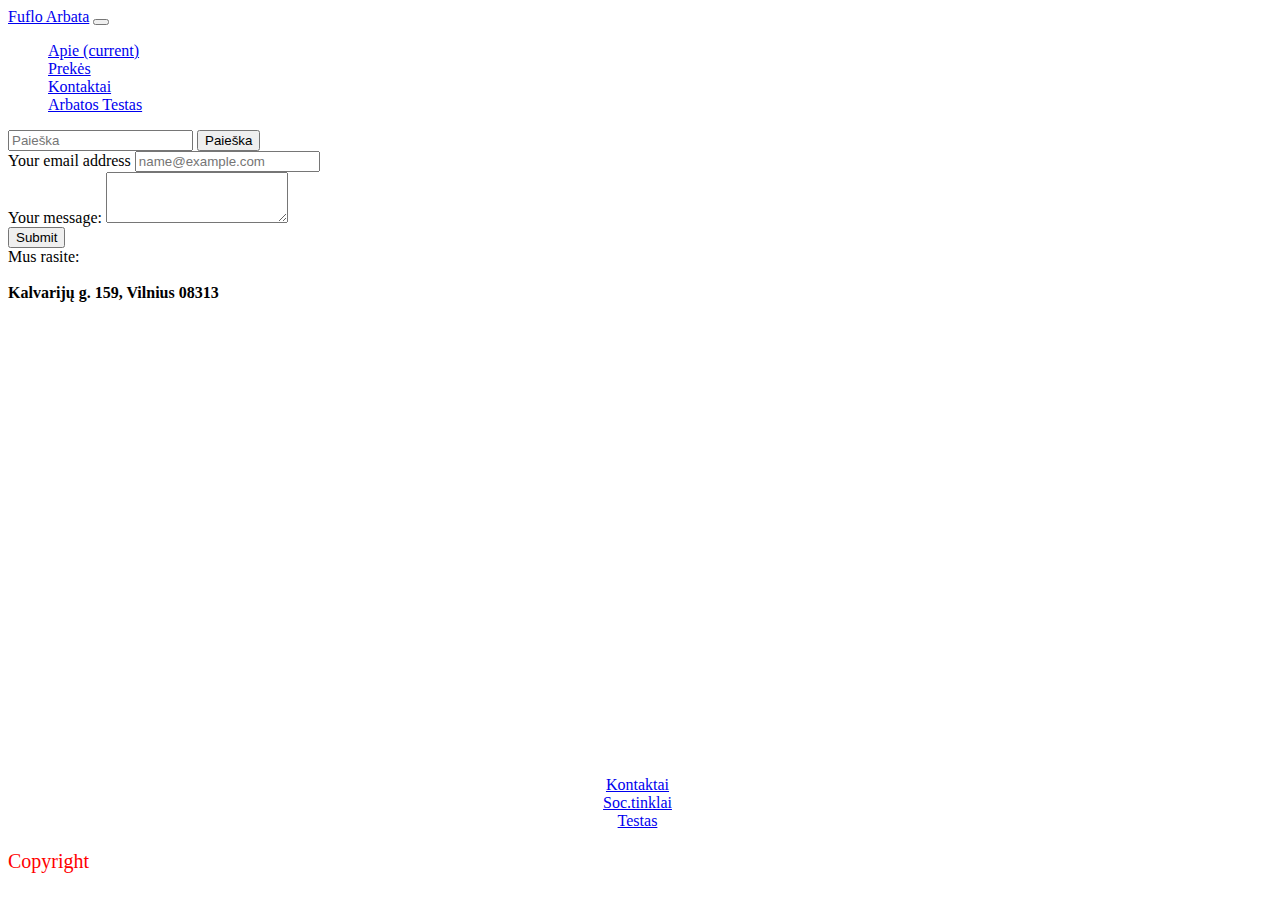
<file: html/contact.html>
<!DOCTYPE html>
<html>

<head>
  <meta charset="utf-8">
  <meta name="viewport" content="width=device-width">
  <title>Contact</title>
  <link href="../css/style.css" rel="stylesheet" type="text/css" />

  <link rel="stylesheet" href="https://cdn.jsdelivr.net/npm/bootstrap@4.6.1/dist/css/bootstrap.min.css"
    integrity="sha384-zCbKRCUGaJDkqS1kPbPd7TveP5iyJE0EjAuZQTgFLD2ylzuqKfdKlfG/eSrtxUkn" crossorigin="anonymous">
</head>

<body>
  <header>
    <nav class="navbar navbar-expand-lg navbar-light bg-light">
      <a class="navbar-brand" href="index.html">Fuflo Arbata</a>
      <button class="navbar-toggler" type="button" data-toggle="collapse" data-target="#navbarTogglerDemo02"
        aria-controls="navbarTogglerDemo02" aria-expanded="false" aria-label="Toggle navigation">
        <span class="navbar-toggler-icon"></span>
      </button>

      <div class="collapse navbar-collapse" id="navbarTogglerDemo02">
        <ul class="navbar-nav mr-auto mt-2 mt-lg-0">
          <li class="nav-item active">
            <a class="nav-link" href="./index.html">Apie <span class="sr-only">(current)</span></a>
          </li>
          <li class="nav-item">
            <a class="nav-link" href="./products.html">Prekės</a>
          </li>
          <li class="nav-item">
            <a class="nav-link" href="./contact.html">Kontaktai</a>
          </li>
          <li class="nav-item">
            <a class="nav-link" href="./test.html">Arbatos Testas</a>
          </li>
        </ul>
        <form class="form-inline my-2 my-lg-0">
          <input class="form-control mr-sm-2" type="search" placeholder="Paieška">
          <button class="btn btn-outline-success my-2 my-sm-0" type="submit">Paieška</button>
        </form>
      </div>
    </nav>

  </header>

  <form id="f">
    <div class="mb-3">
      <label for="exampleFormControlInput1" class="form-label">Your email address</label>
      <input type="email" class="form-control" id="exampleFormControlInput1" placeholder="name@example.com">
    </div>
    <div class="mb-3">
      <label for="contacForm" class="form-label">Your message:</label>
      <textarea class="form-control" id="exampleFormControlTextarea1" rows="3"></textarea>
    </div>
    <div class="col-12">
      <button class="btn btn-primary" type="submit" onclick="submitSent()">Submit</button>
    </div>
  </form>

  <div class="row justify-content-center">
    <div class="col-4">
      Mus rasite:<br><br> <b>Kalvarijų g. 159, Vilnius 08313</b>
    </div>
    <div class="col-4">
      <iframe
        src="https://www.google.com/maps/embed?pb=!1m18!1m12!1m3!1d2304.1907346217827!2d25.283003716016243!3d54.72385977833917!2m3!1f0!2f0!3f0!3m2!1i1024!2i768!4f13.1!3m3!1m2!1s0x46dd9135ff6966cf%3A0xa0d8df899fa70f47!2sVilnius%20Vocational%20Training%20Centre%20of%20Technologies!5e0!3m2!1sen!2slt!4v1647236515523!5m2!1sen!2slt"
        width="600" height="450" style="border:0;" allowfullscreen="" loading="lazy"></iframe>
    </div>
  </div>


  <footer class="keiciamaKLFooter">
    <div id="footer" class="card text-center">
      <div class="card-body">
        <ul>
          <li><a class="card-text" href="contact.html">Kontaktai</a></li>
          <li><a class="card-text" href="https://www.facebook.com/ateitiesprofesija" target="_blank">Soc.tinklai</a>
          </li>
          <li><a class="card-text" href="test.html">Testas</a></li>
        </ul>
        <p class="card-text text-muted">Copyright</p>
      </div>
    </div>
  </footer>

  <script src="../js/contact.js"></script>
</body>

</html>
</file>
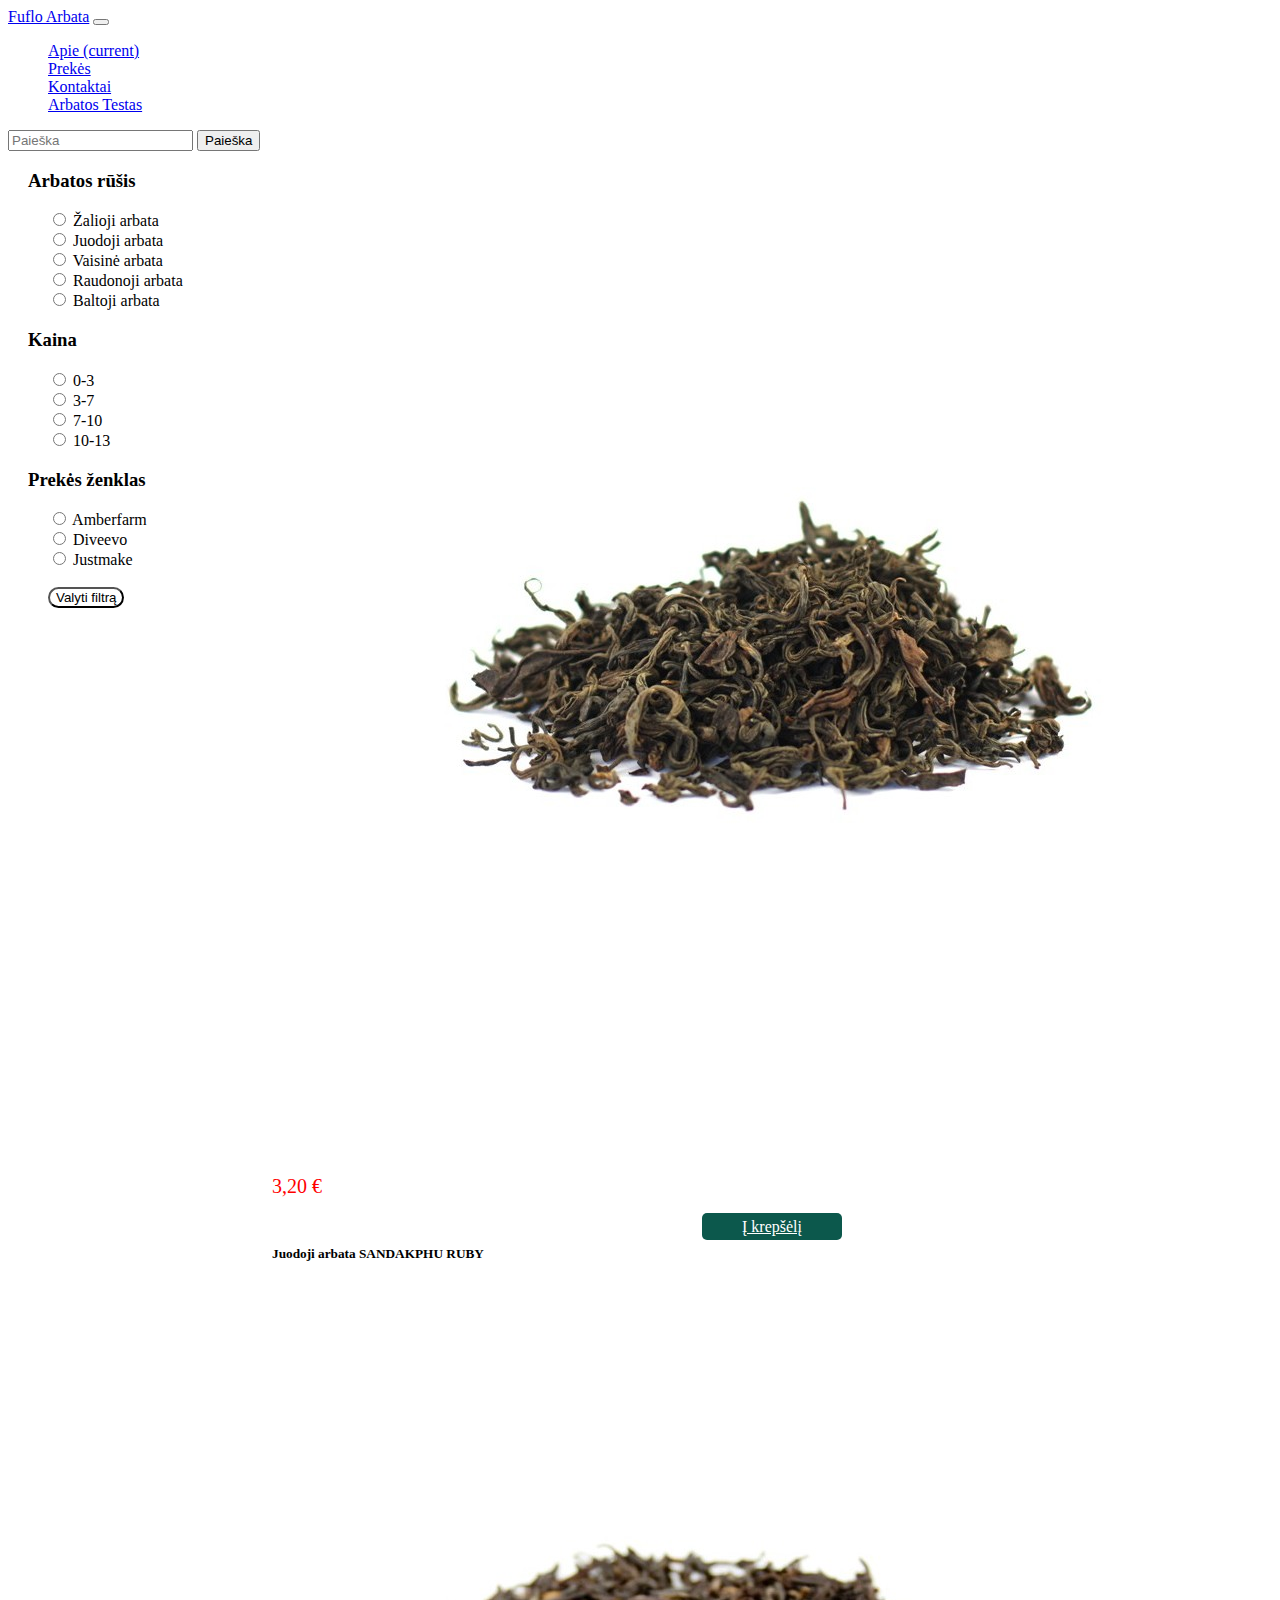
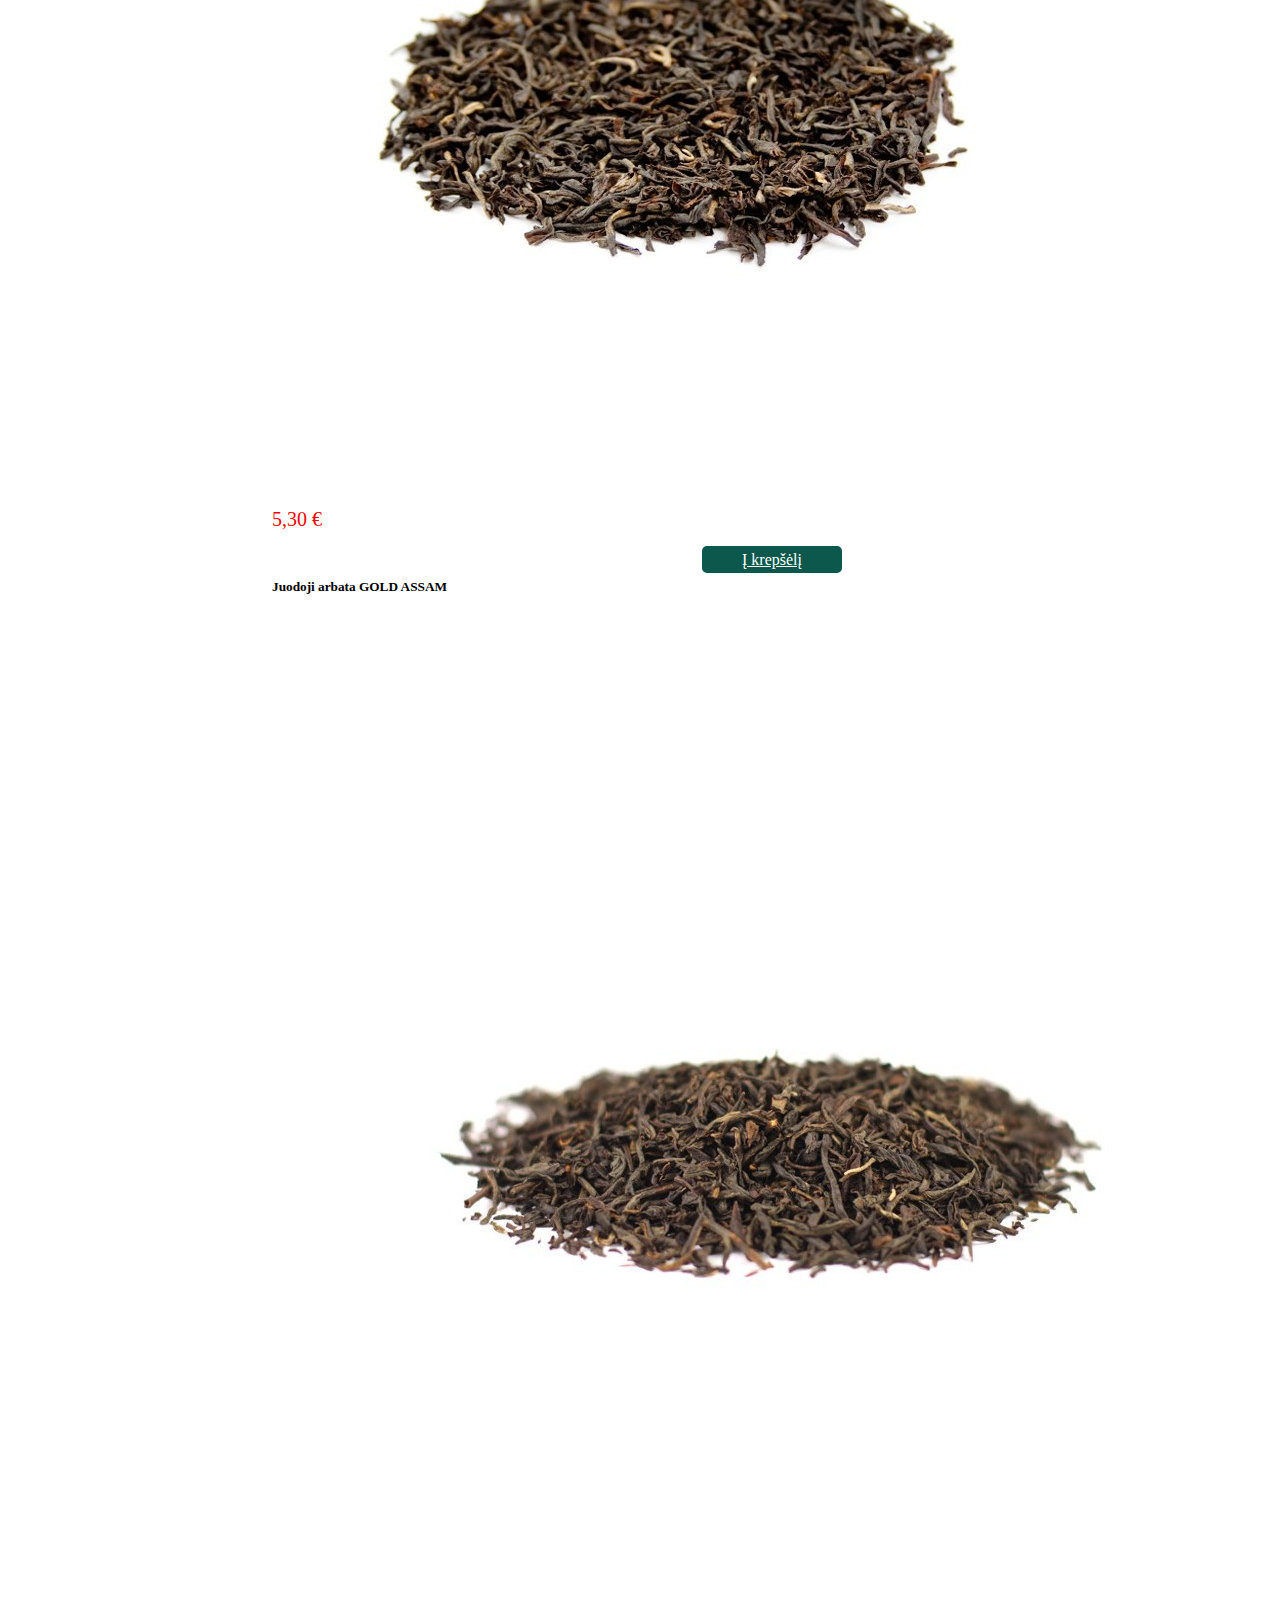
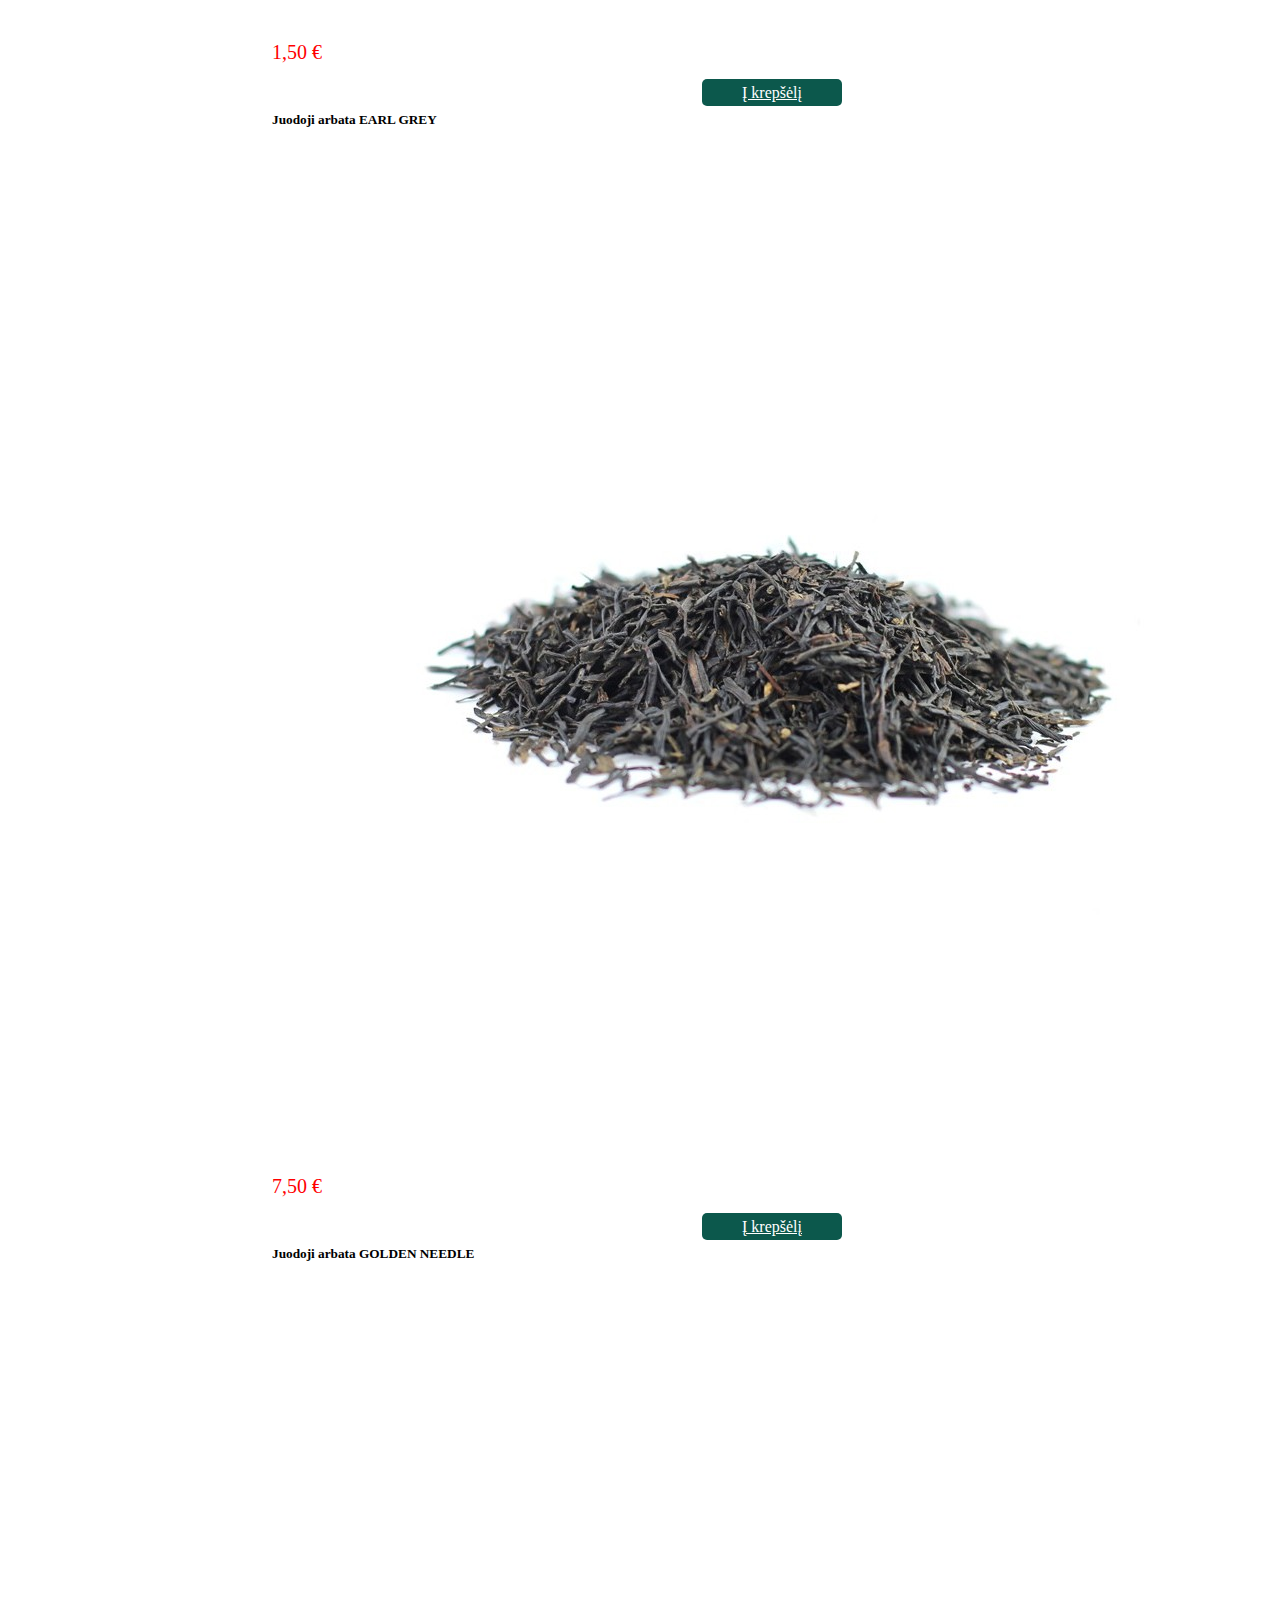
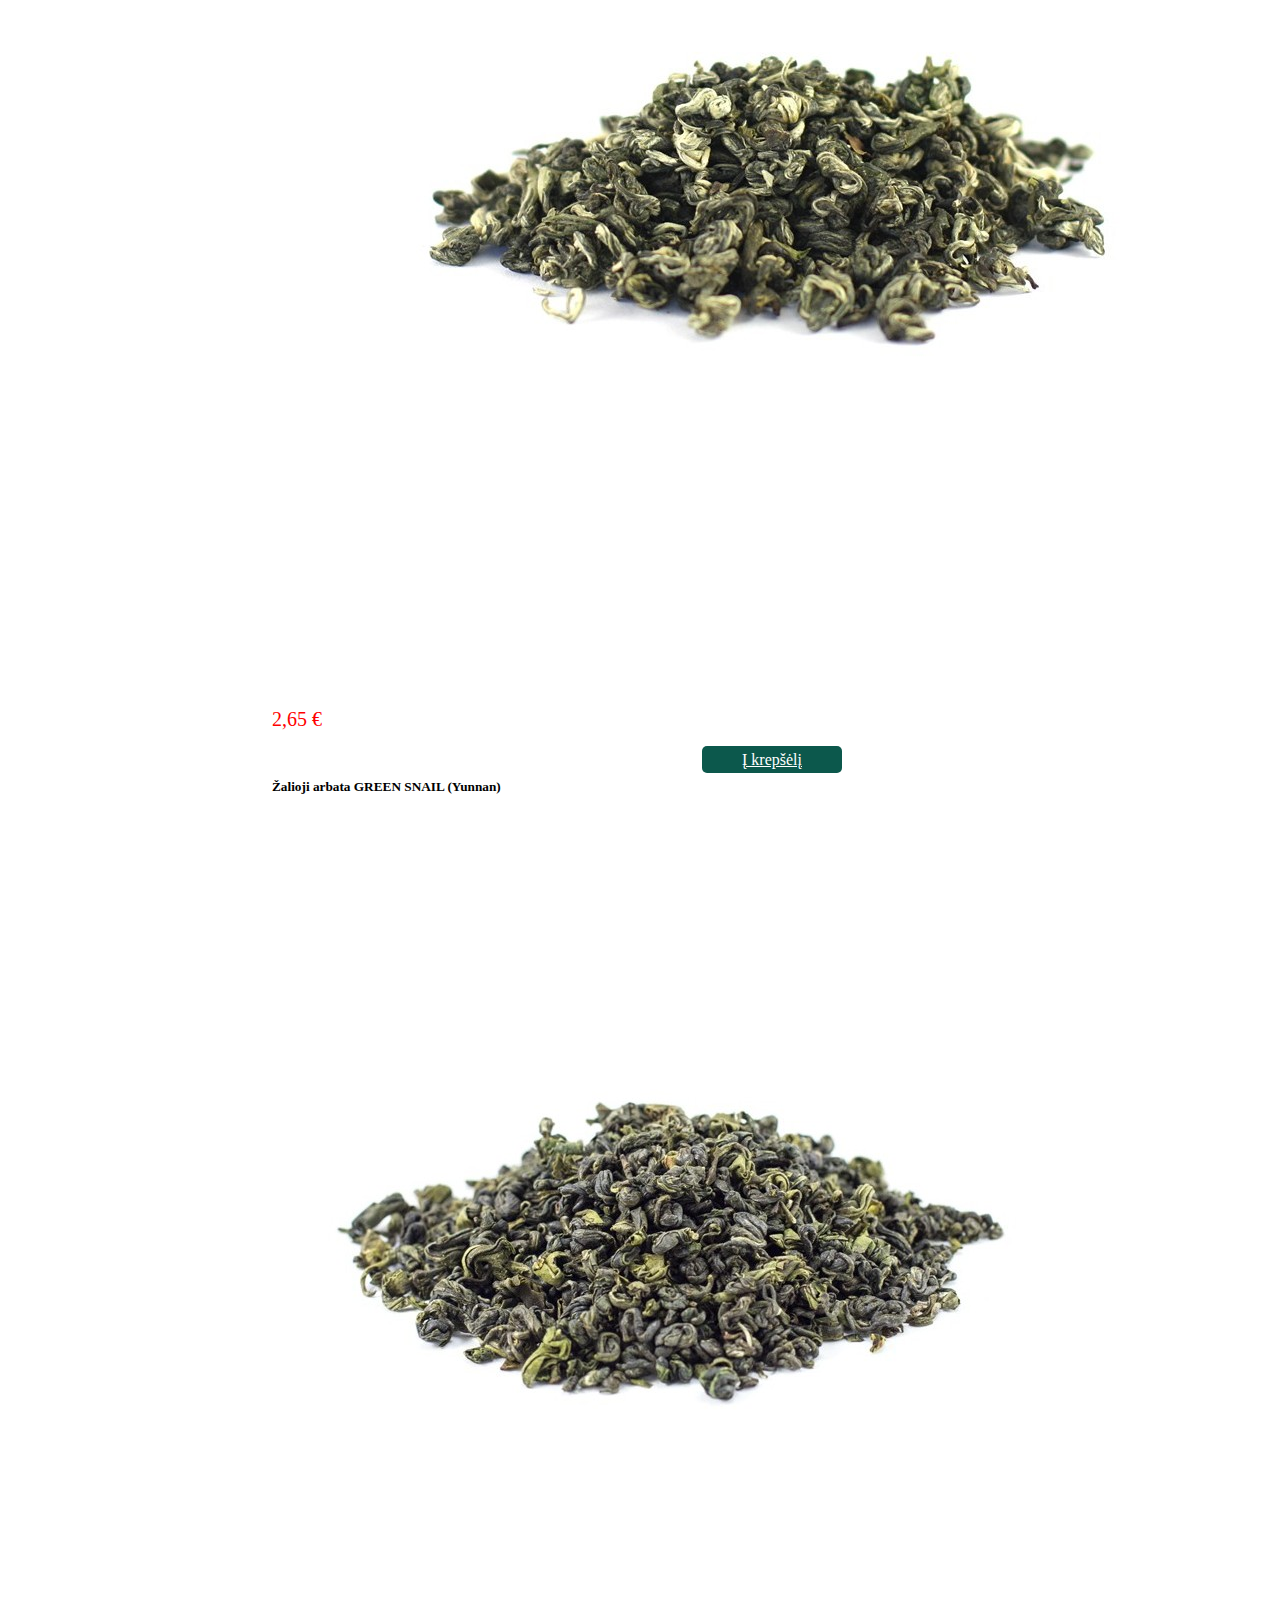
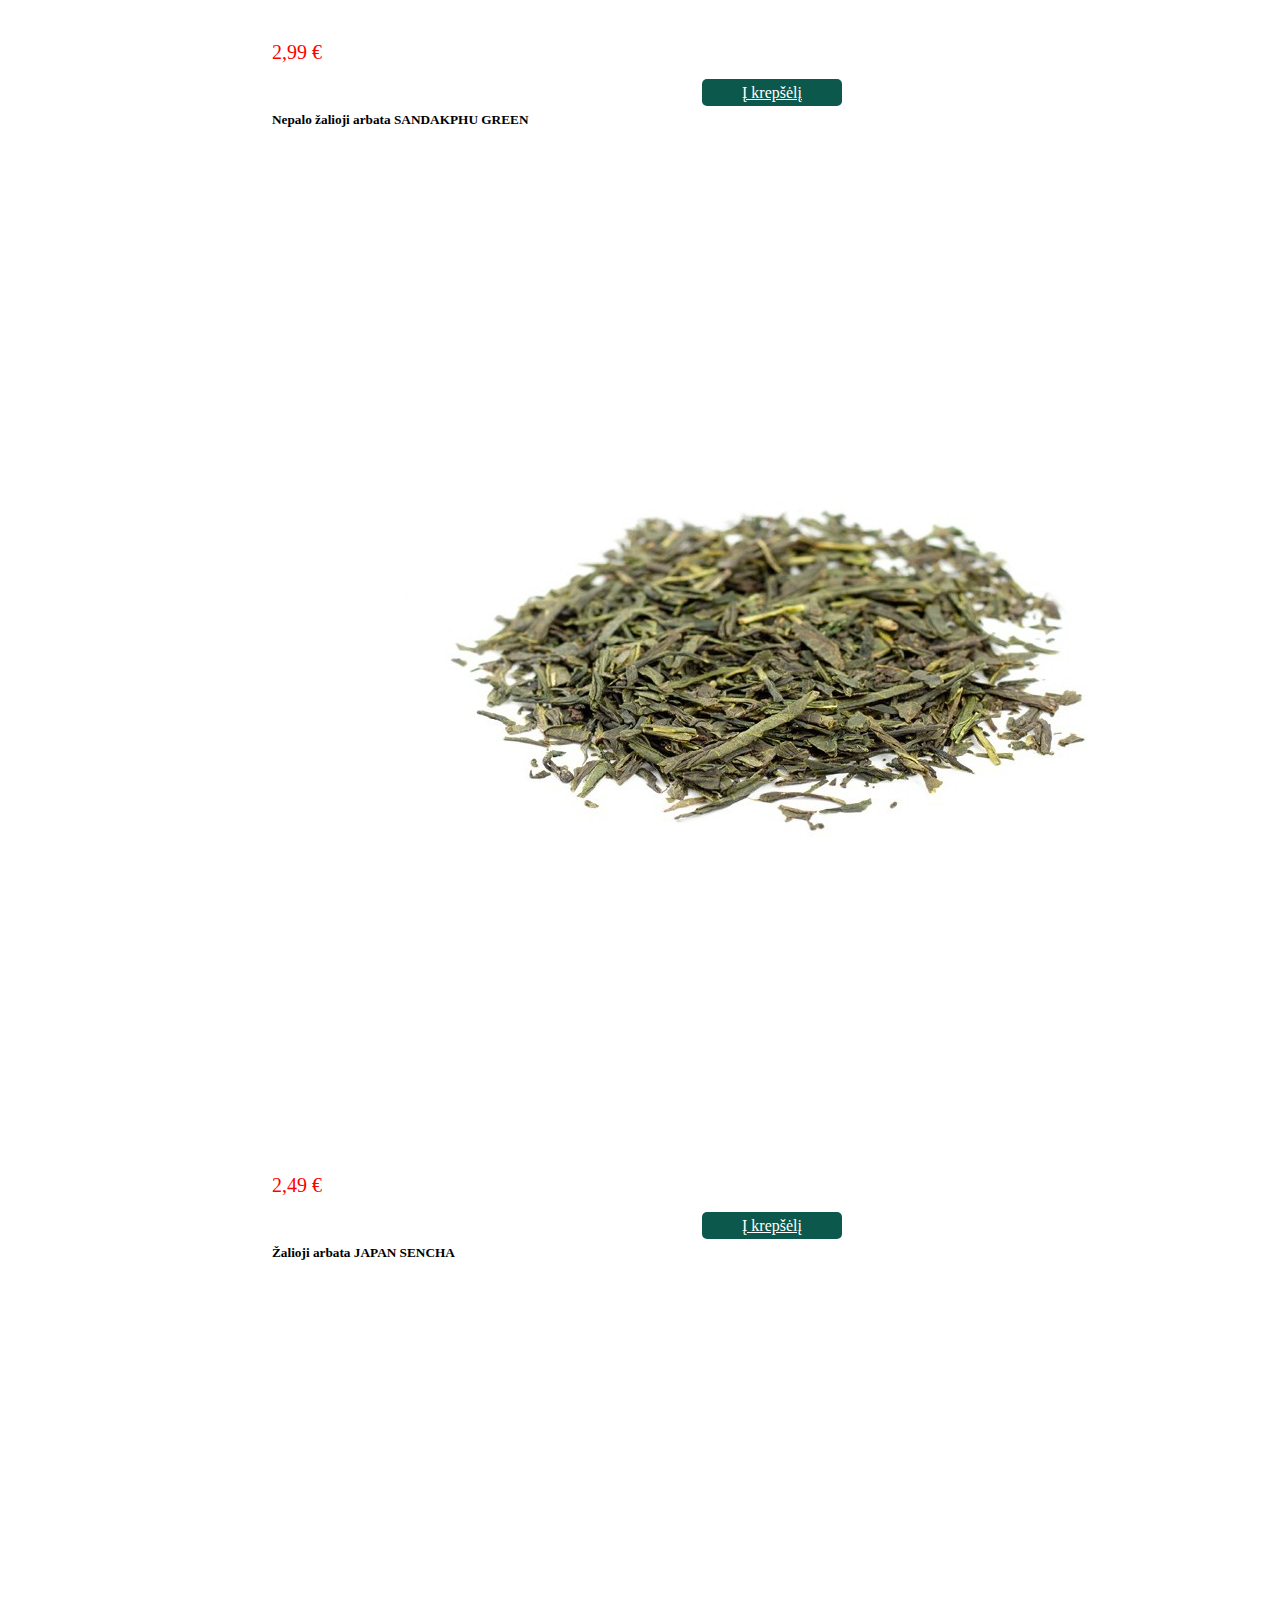
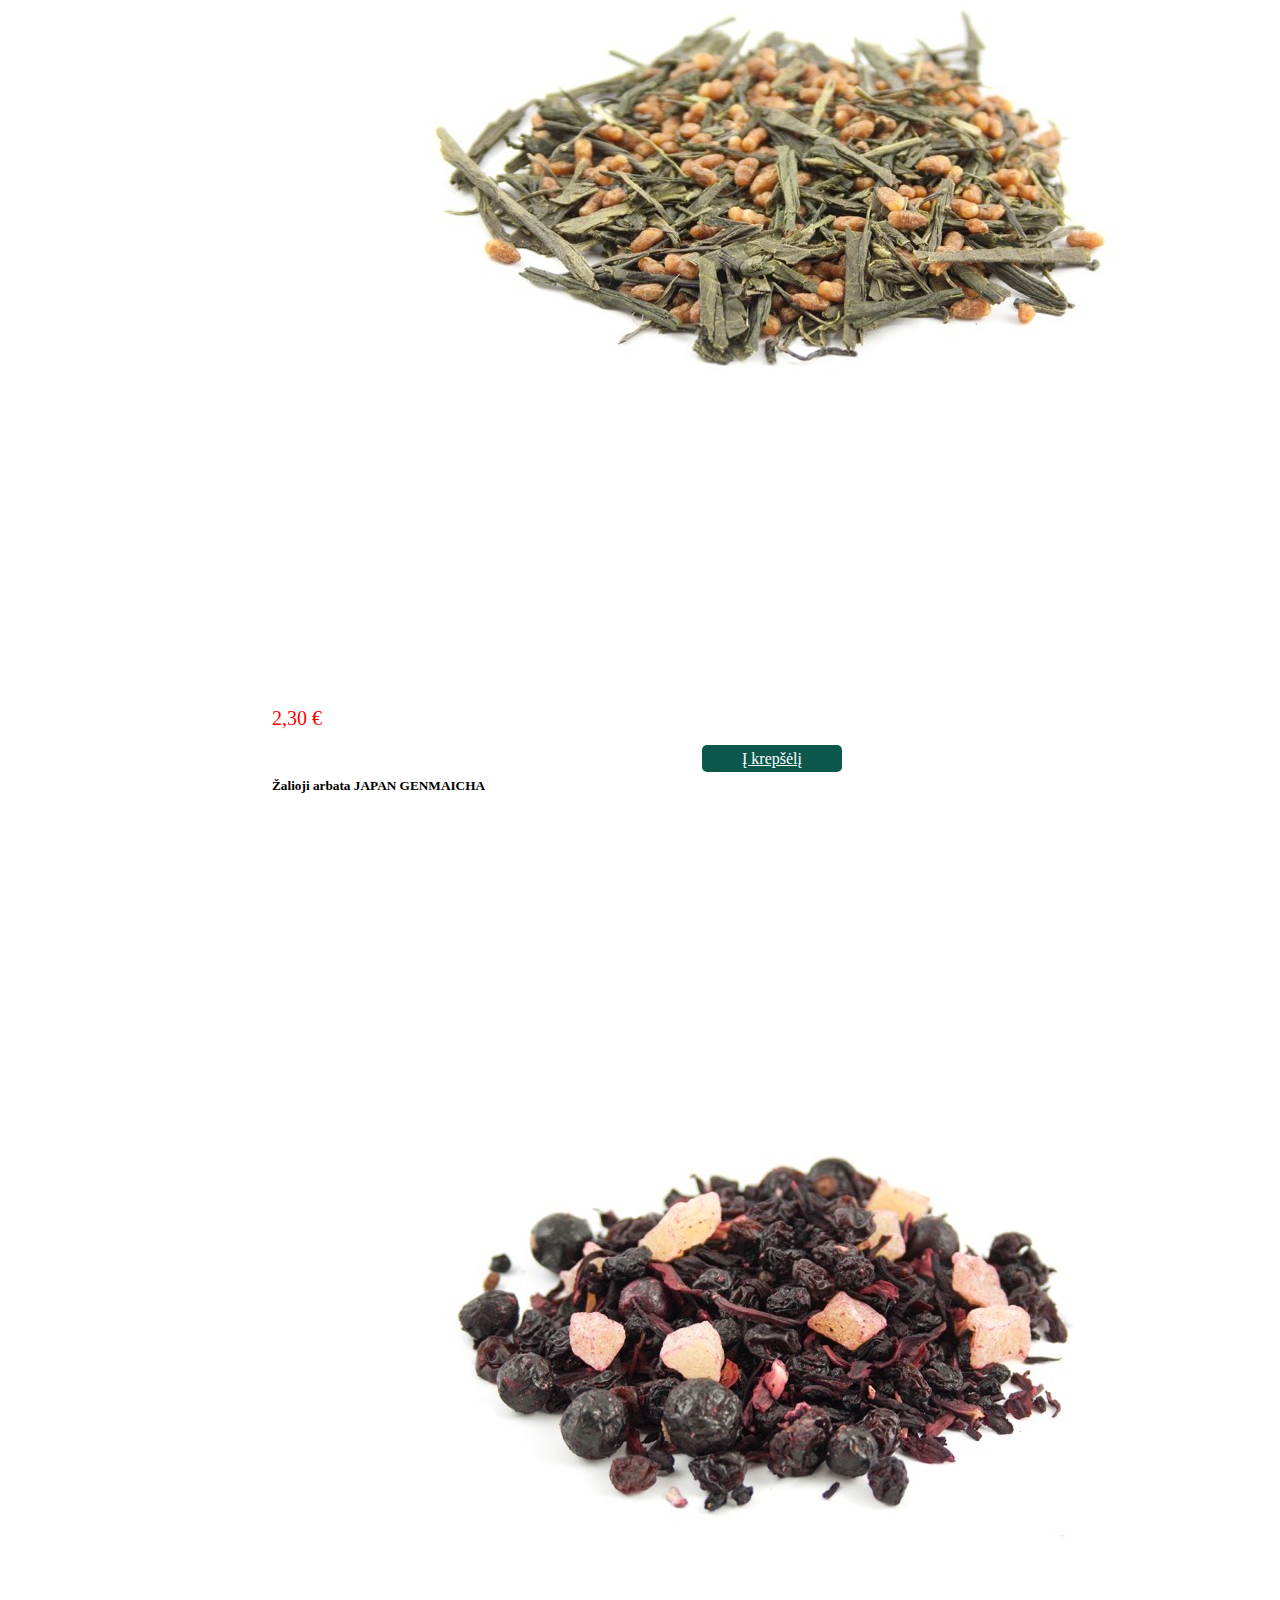
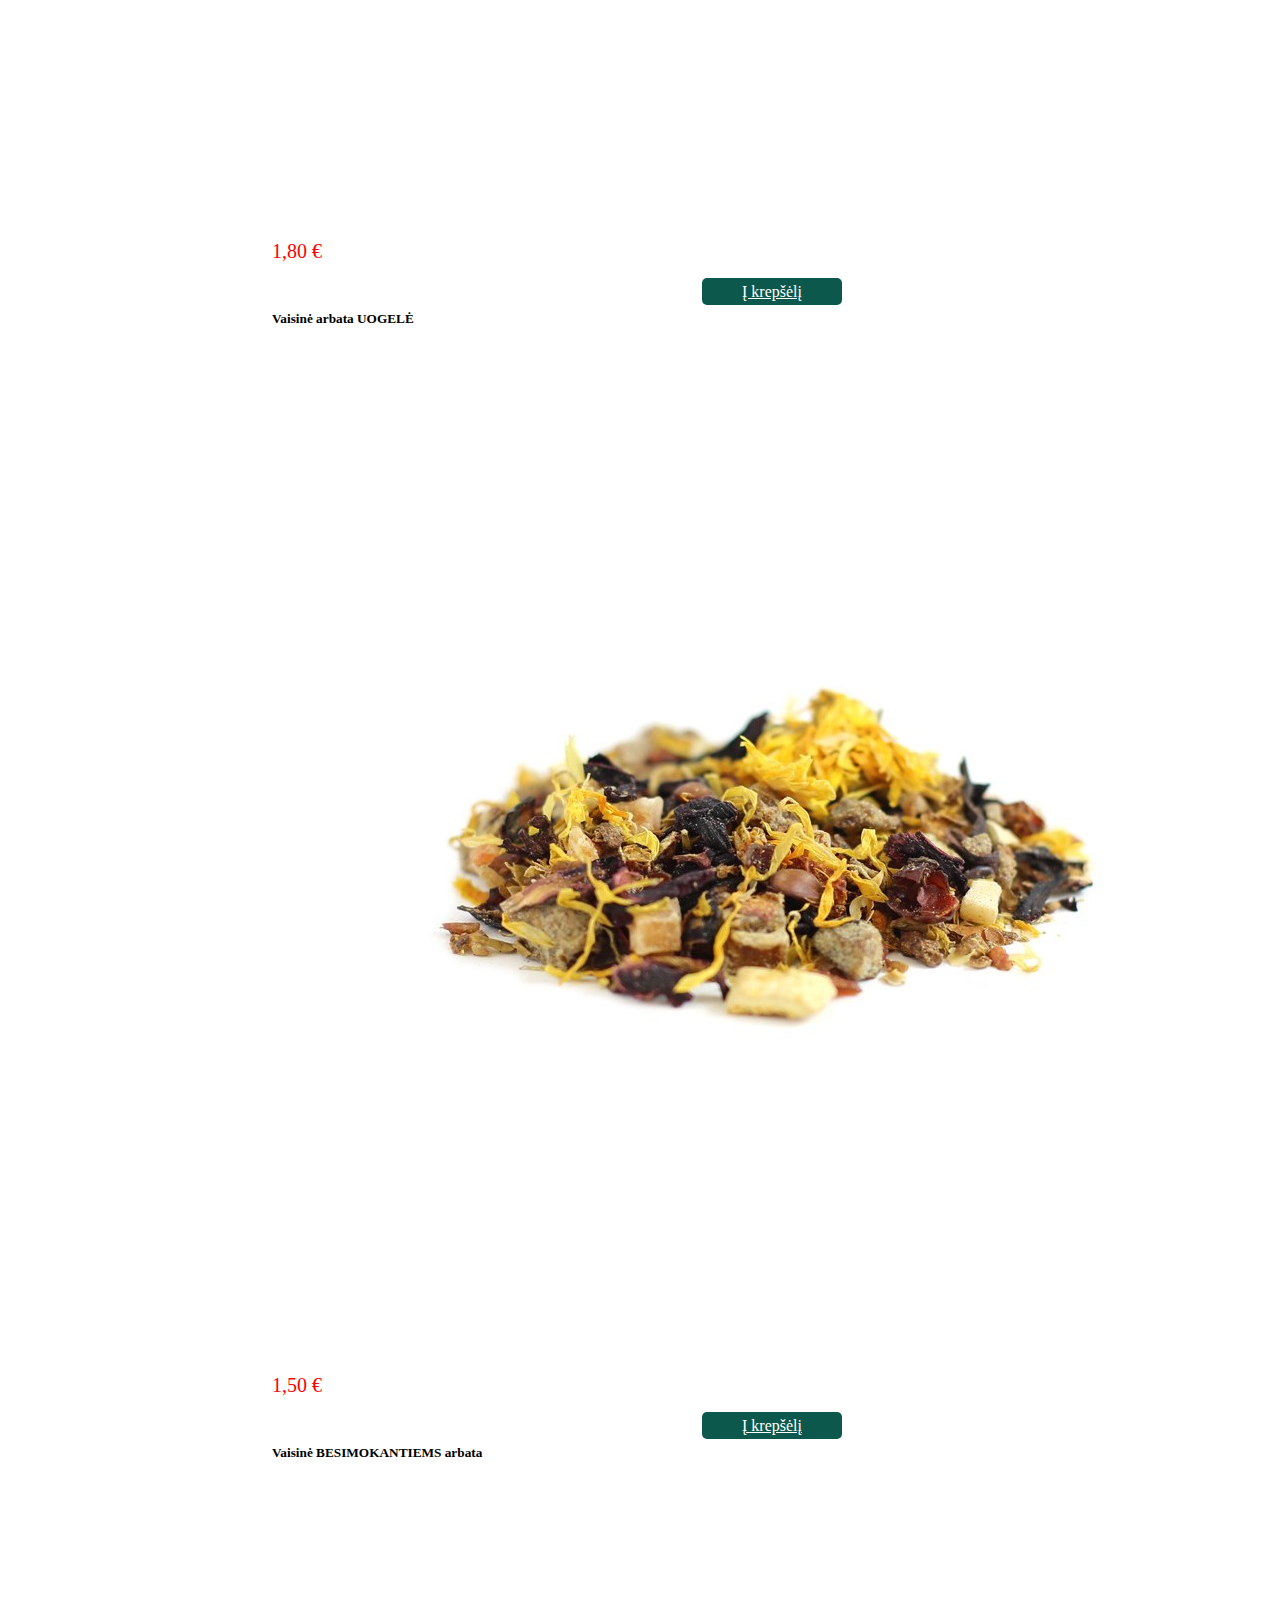
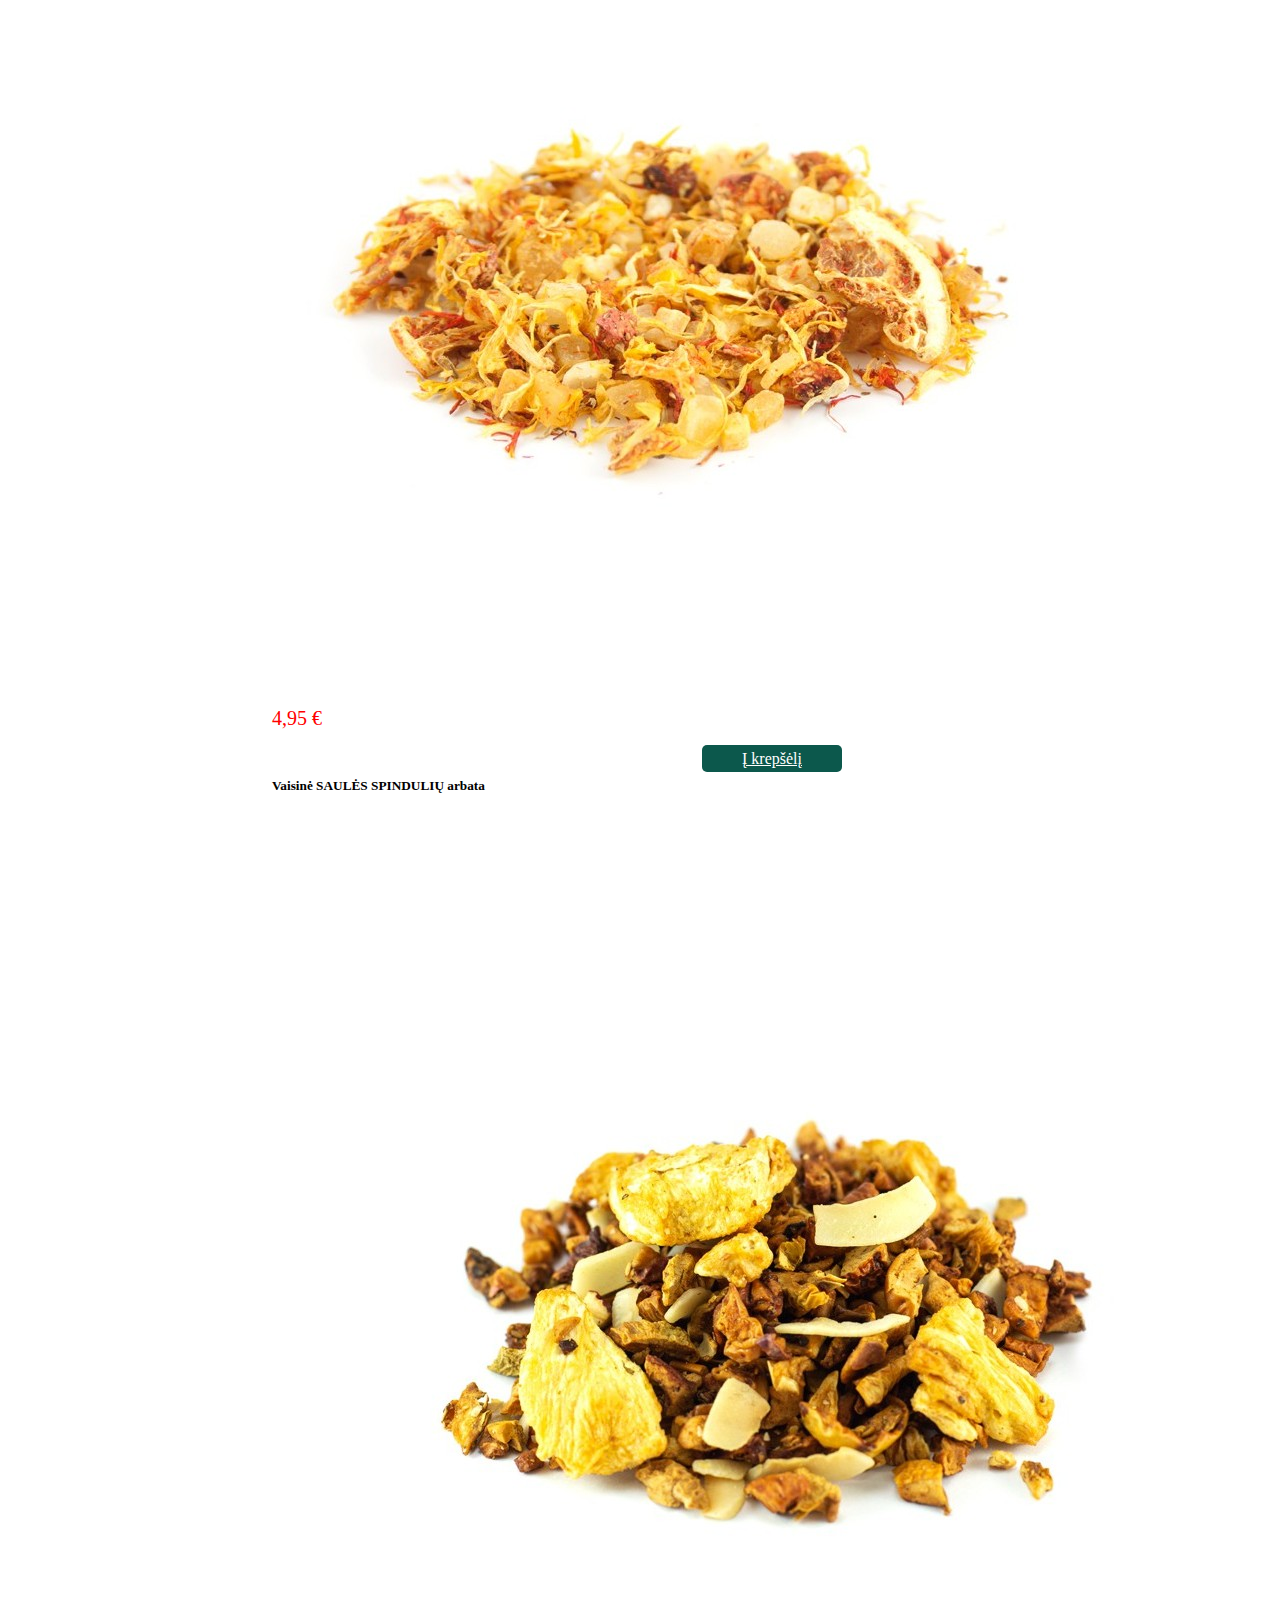
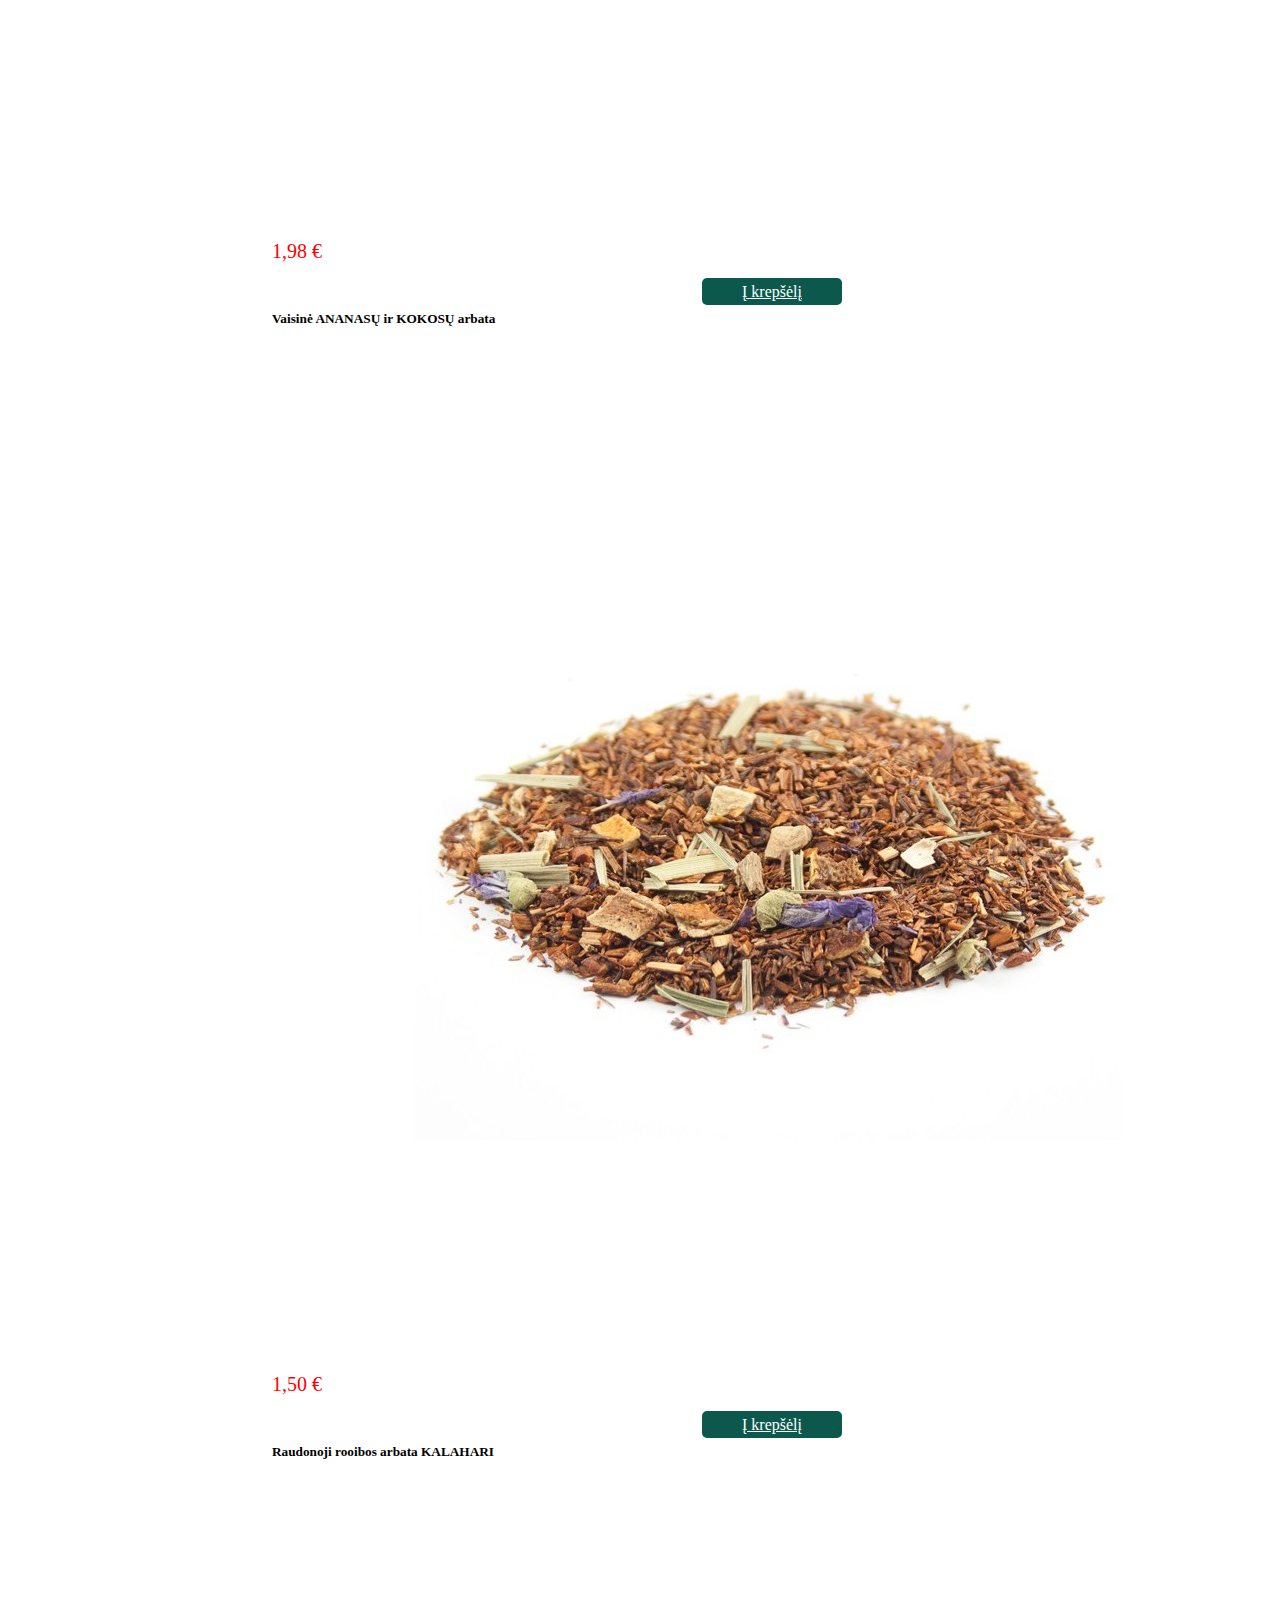
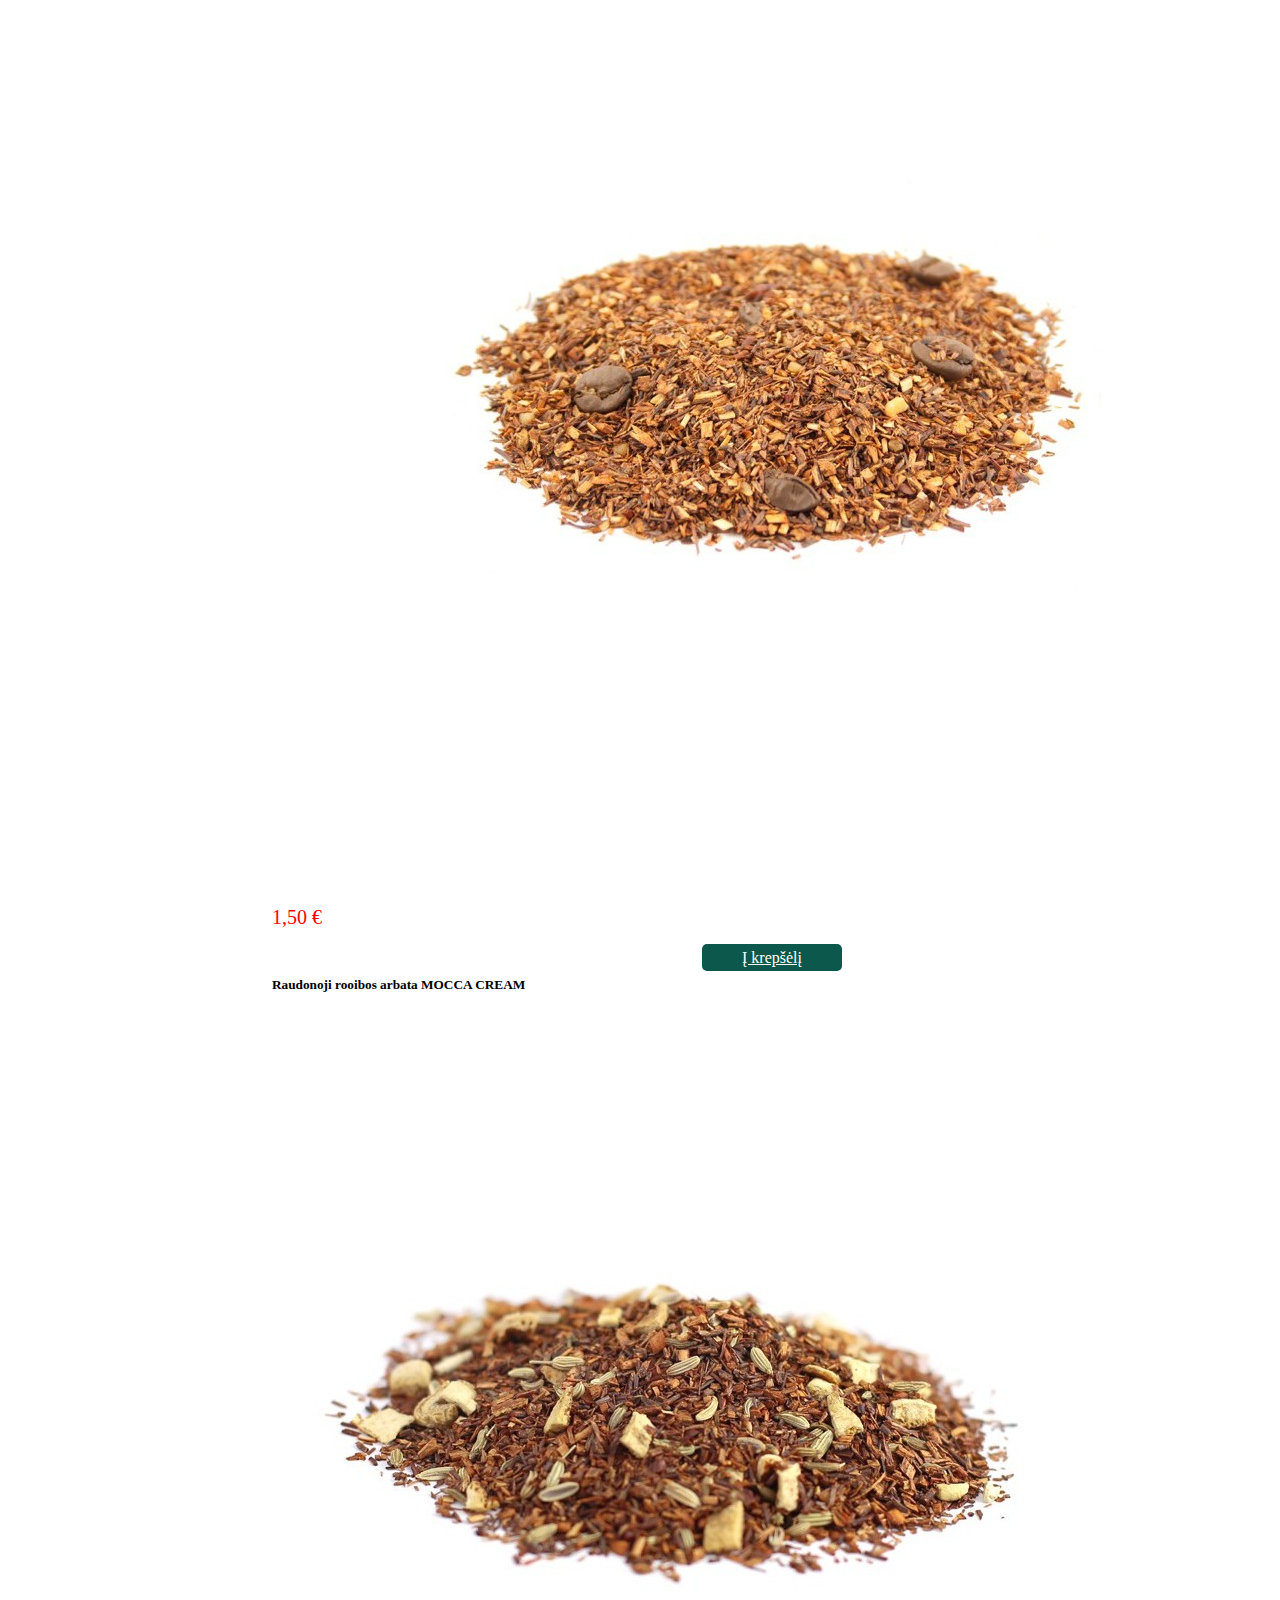
<file: html/products.html>
<!DOCTYPE html>
<html lang="en">

<head>
  <meta charset="UTF-8">
  <meta http-equiv="X-UA-Compatible" content="IE=edge">
  <meta name="viewport" content="width=device-width, initial-scale=1.0">
  <link rel="stylesheet" href="https://cdn.jsdelivr.net/npm/bootstrap@4.6.1/dist/css/bootstrap.min.css"
    integrity="sha384-zCbKRCUGaJDkqS1kPbPd7TveP5iyJE0EjAuZQTgFLD2ylzuqKfdKlfG/eSrtxUkn" crossorigin="anonymous">
  <link rel="stylesheet" href="../css/style.css">
  <title>Document</title>
</head>

<body>
  <header>
    <nav class="navbar navbar-expand-lg navbar-light bg-light">
      <a class="navbar-brand" href="index.html">Fuflo Arbata</a>
      <button class="navbar-toggler" type="button" data-toggle="collapse" data-target="#navbarTogglerDemo02"
        aria-controls="navbarTogglerDemo02" aria-expanded="false" aria-label="Toggle navigation">
        <span class="navbar-toggler-icon"></span>
      </button>

      <div class="collapse navbar-collapse" id="navbarTogglerDemo02">
        <ul class="navbar-nav mr-auto mt-2 mt-lg-0">
          <li class="nav-item active">
            <a class="nav-link" href="./index.html">Apie <span class="sr-only">(current)</span></a>
          </li>
          <li class="nav-item">
            <a class="nav-link" href="./products.html">Prekės</a>
          </li>
          <li class="nav-item">
            <a class="nav-link" href="./contact.html">Kontaktai</a>
          </li>
          <li class="nav-item">
            <a class="nav-link" href="./test.html">Arbatos Testas</a>
          </li>
        </ul>
        <form class="form-inline my-2 my-lg-0">
          <input class="form-control mr-sm-2" type="search" placeholder="Paieška">
          <button class="btn btn-outline-success my-2 my-sm-0" type="submit">Paieška</button>
        </form>
      </div>
    </nav>

  </header>
  <main class="containerP">
    <aside>
      <h3>Arbatos rūšis</h3>
      <ul>
        <li onclick="teaGreen()"><input name="tea" type="radio"> Žalioji arbata</li>
        <li onclick="teaBlack()"><input name="tea" type="radio"> Juodoji arbata</li>
        <li onclick="teaFruitful()"><input name="tea" type="radio"> Vaisinė arbata</li>
        <li onclick="teaRed()"><input name="tea" type="radio"> Raudonoji arbata</li>
        <li onclick="teaWhite()"><input name="tea" type="radio"> Baltoji arbata</li>
      </ul>
      <h3>Kaina</h3>
      <ul>
        <li onclick="price2()" ><input name="price" type="radio">  0-3</li>
        <li onclick="price6()" ><input name="price" type="radio">  3-7</li>
        <li onclick="price9()" ><input name="price" type="radio"> 7-10</li>
        <li onclick="price12()" ><input name="price" type="radio"> 10-13</li>
        <!-- <li onclick="price15" ><input name="price" type="radio"> 13-15</li> -->
      </ul>
      
      <h3>Prekės ženklas</h3>
      <ul>
        <li onclick="amberfarm()"><input name="type" type="radio"> Amberfarm</li>
        <li onclick="diveevo()"><input name="type" type="radio"> Diveevo</li>
        <li onclick="justmake()"><input name="type" type="radio"> Justmake</li>
          <br><button class="reset-filter" onclick="reset()">Valyti filtrą</button>
      </ul>

    </aside>
    <section>
      <div class="row">
        <div class="card col-sm-3 black g b" style="width-max: 18rem;">
          <img src="../img/juodoji-arbata-sandakphu-ruby.jpg" class="card-img-top" alt="...">
          <div class="card-body">
            <p>3,20 €</p>
            <center>
              <a href="#" class="btn1 btn-primary">Į krepšėlį</a>
            </center>
            <h5 class="card-title">Juodoji arbata SANDAKPHU RUBY</h5>
           
          </div>
        </div>
        <div class="card col-sm-3 black g b" style="width-max 18rem;">
          <img src="../img/juodoji-arbata-gold-assam.jpg" class="card-img-top" alt="...">
          <div class="card-body">
            <p>5,30 €</p>
            <center>
              <a href="#" class="btn1 btn-primary">Į krepšėlį</a>
            </center>
            <h5 class="card-title">Juodoji arbata GOLD ASSAM</h5>
 
          </div>
        </div>
        <div class="card col-sm-3 black h a" style="width-max: 18rem;">
          <img src="../img/juodoji-arbata-earl-grey.jpg" class="card-img-top" alt="...">
          <div class="card-body">
            <p>1,50 €</p>
            <center>
              <a href="#" class="btn1 btn-primary">Į krepšėlį</a>
            </center>
            <h5 class="card-title">Juodoji arbata EARL GREY</h5>
           
          </div>
        </div>
        <div class="card col-sm-3 black h c" style="width-max: 18rem;">
          <img src="../img/juodoji-arbata-golden-needle.jpg" class="card-img-top" alt="...">
          <div class="card-body">
            <p>7,50 €</p>
            <center>
              <a href="#" class="btn1 btn-primary">Į krepšėlį</a>
            </center>
            <h5 class="card-title">Juodoji arbata GOLDEN NEEDLE</h5>
      
          </div>
        </div>

      </div>
      <div class="row">
        <div class="card col-sm-3 green h a" style="width-max: 18rem;">
          <img src="../img/zalioji-arbata-green-snail-yunnan.jpg" class="card-img-top" alt="...">
          <div class="card-body">
            <p>2,65 €</p>
            <center>
              <a href="#" class="btn1 btn-primary">Į krepšėlį</a>
            </center>
            <h5 class="card-title">Žalioji arbata GREEN SNAIL (Yunnan)</h5>
            


          </div>
        </div>
        <div class="card col-sm-3 green h a " style="width-max: 18rem;">
          <img src="../img/nepalo-zalioji-arbata-sandakphu-green.jpg" class="card-img-top" alt="...">
          <div class="card-body">
            <p>2,99 €</p>
            <center>
              <a href="#" class="btn1 btn-primary">Į krepšėlį</a>
            </center>
            <h5 class="card-title">Nepalo žalioji arbata SANDAKPHU GREEN</h5>
          

          </div>
        </div>
        <div class="card col-sm-3 green n a" style="width-max: 18rem;">
          <img src="../img/zalioji-arbata-japan-sencha.jpg" class="card-img-top" alt="...">
          <div class="card-body">
            <p>2,49 €</p>
            <center>
              <a href="#" class="btn1 btn-primary">Į krepšėlį</a>
            </center>
            <h5 class="card-title">Žalioji arbata JAPAN SENCHA</h5>
            


          </div>
        </div>
        <div class="card col-sm-3 green n a" style="width-max: 18rem;">
          <img src="../img/zalioji-arbata-japan-genmaicha.jpg" class="card-img-top" alt="...">
          <div class="card-body">
            <p>2,30 €</p>
            <center>
              <a href="#" class="btn1 btn-primary">Į krepšėlį</a>
            </center>
            <h5 class="card-title">Žalioji arbata JAPAN GENMAICHA</h5>
           

          </div>
        </div>

      </div>
      <div class="row">
        <div class="card col-sm-3 fruitful n a" style="width-max: 18rem;">
          <img src="../img/vaisine-arbata-uogele.jpg" class="card-img-top" alt="...">
          <div class="card-body">
            <p>1,80 €</p>
            <center>
              <a href="#" class="btn1 btn-primary">Į krepšėlį</a>
            </center>
            <h5 class="card-title">Vaisinė arbata UOGELĖ</h5>


          </div>
        </div>
        <div class="card col-sm-3 fruitful n a" style="width-max: 18rem;">
          <img src="../img/vaisine-besimokantiems-arbata.jpg" class="card-img-top" alt="...">
          <div class="card-body">
            <p>1,50 €</p>
            <center>
              <a href="#" class="btn1 btn-primary">Į krepšėlį</a>
            </center>
            <h5 class="card-title">Vaisinė BESIMOKANTIEMS arbata</h5>

          </div>
        </div>
        <div class="card col-sm-3 fruitful n c" style="width-max: 18rem;">
          <img src="../img/vaisine-saules-spinduliu-arbata.jpg" class="card-img-top" alt="...">
          <div class="card-body">
            <p>4,95 €</p>
            <center>
              <a href="#" class="btn1 btn-primary">Į krepšėlį</a>
            </center>
            <h5 class="card-title">Vaisinė SAULĖS SPINDULIŲ arbata</h5>


          </div>
        </div>
        <div class="card col-sm-3 fruitful n a" style="width-max: 18rem;">
          <img src="../img/vaisine-ananasu-ir-kokosu-arbata.jpg" class="card-img-top" alt="...">
          <div class="card-body">
            <p>1,98 €</p>
            <center>
              <a href="#" class="btn1 btn-primary">Į krepšėlį</a>
            </center>
            <h5 class="card-title">Vaisinė ANANASŲ ir KOKOSŲ arbata</h5>

          </div>
        </div>

      </div>
      <div class="row">
        <div class="card col-sm-3 red g a" style="width-max: 280px;">
          <img src="../img/raudonoji-rooibos-arbata-kalahari.jpg" class="card-img-top" alt="...">
          <div class="card-body">
            <p>1,50 €</p>
            <center>
              <a href="#" class="btn1 btn-primary">Į krepšėlį</a>
            </center>
            <h5 class="card-title">Raudonoji rooibos arbata KALAHARI</h5>       

          </div>
        </div>
        <div class="card col-sm-3 red g a" style="width-max: 280px;">
          <img src="../img/raudonoji-rooibos-arbata-mocca-cream.jpg" class="card-img-top" alt="...">
          <div class="card-body">
            <p>1,50 €</p>
            <center>
              <a href="#" class="btn1 btn-primary">Į krepšėlį</a>
            </center>
            <h5 class="card-title">Raudonoji rooibos arbata MOCCA CREAM</h5>
           
          </div>
        </div>
        <div class="card col-sm-3 red h a" style="width-max: 280px;">
          <img src="../img/raudonoji-rooibos-arbata-wintertime.jpg" class="card-img-top" alt="...">
          <div class="card-body">
            <p>1,65 €</p>
            <center>
              <a href="#" class="btn1 btn-primary">Į krepšėlį</a>
            </center>
            <h5 class="card-title">Raudonoji rooibos arbata WINTERTIME</h5>
          

          </div>
        </div>
        <div class="card col-sm-3 red h a" style="width-max: 280px;">
          <img src="../img/raudonoji-rooibos-arbata-marzipan.jpg" class="card-img-top" alt="...">
          <div class="card-body">
            <p>1,50€</p>
            <center>
              <a href="#" class="btn1 btn-primary">Į krepšėlį</a>
            </center>
            <h5 class="card-title">Raudonoji rooibos arbata MARZIPAN</h5>            
          </div>
        </div>

      </div>
      <div class="row">
        <div class="card col-sm-3 white g b" style="width-max: 280px;">
          <img src="../img/baltoji-arbata-buddha-s-little-secret.jpg" class="card-img-top" alt="...">
          <div class="card-body">
            <p>3,30 €</p>
            <center>
              <a href="#" class="btn1 btn-primary">Į krepšėlį</a>
            </center>
            <h5 class="card-title">Baltoji arbata BUDDHA'S LITTLE SECRET</h5>       

          </div>
        </div>
        <div class="card col-sm-3 white g b" style="width-max: 280px">
          <img src="../img/baltoji-arbata-friends-forever.jpg" class="card-img-top" alt="...">
          <div class="card-body">
            <p>3,40 €</p>
            <center>
              <a href="#" class="btn1 btn-primary">Į krepšėlį</a>
            </center>
            <h5 class="card-title">Baltoji arbata FRIENDS FOREVER</h5>
           
          </div>
        </div>
        <div class="card col-sm-3 white g d" style="width-max: 280px;">
          <img src="../img/baltoji-arbata-bai-hao-yin-zhen.jpg" class="card-img-top" alt="...">
          <div class="card-body">
            <p>11,34 €</p>
            <center>
              <a href="#" class="btn1 btn-primary">Į krepšėlį</a>
            </center>
            <h5 class="card-title">Baltoji arbata BAI HAO YIN ZHEN</h5>
          

          </div>
        </div>
        <div class="card col-sm-3 white g d" style="width-max: 280px;">
          <img src="../img/baltoji-arbata-pai-mu-tan.jpg" class="card-img-top" alt="...">
          <div class="card-body">
            <p>12,49 €</p>
            <center>
              <a href="#" class="btn1 btn-primary">Į krepšėlį</a>
            </center>
            <h5 class="card-title">Baltoji arbata PAI MU TAN</h5>            
          </div>
        </div>

      </div>


    </section>

  </main>

  <footer class="keiciamaKLFooter">
    <div id="footer" class="card text-center">
      <div class="card-body">
        <ul>
          <li><a class="card-text" href="contact.html">Kontaktai</a></li>
          <li><a class="card-text" href="https://www.facebook.com/ateitiesprofesija" target="_blank">Soc.tinklai</a></li>
          <li><a class="card-text" href="test.html">Testas</a></li>
        </ul>
        <p class="card-text text-muted">Copyright</p>
      </div>
    </div>
  </footer>
  <script src="../js/products.js"></script>

</body>

</html>
</file>
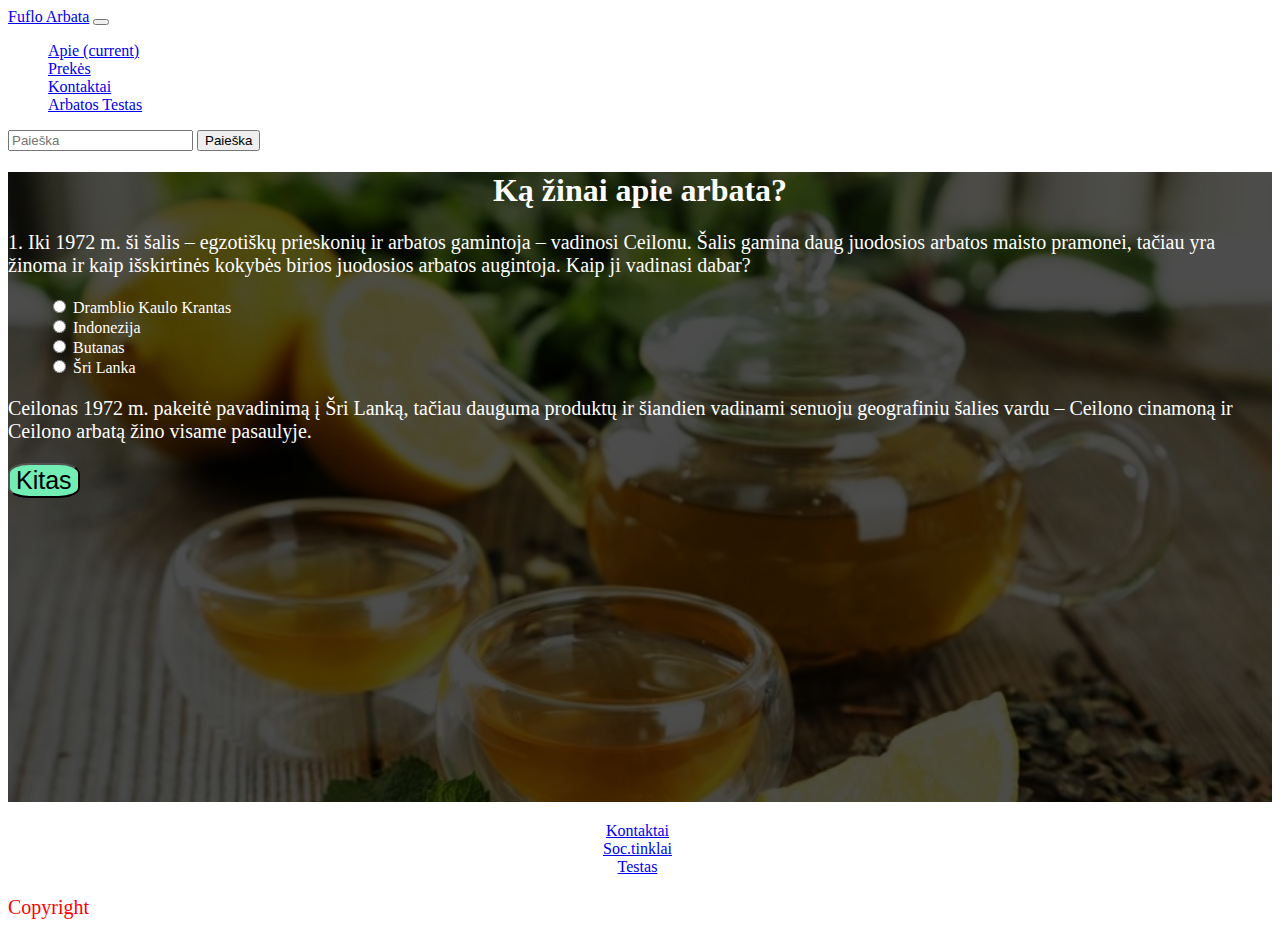
<file: html/test.html>
<!DOCTYPE html>
<html lang="en">

<head>
    <meta charset="UTF-8">
    <meta http-equiv="X-UA-Compatible" content="IE=edge">
    <meta name="viewport" content="width=device-width, initial-scale=1.0">
    <link rel="stylesheet" href="https://cdn.jsdelivr.net/npm/bootstrap@4.6.1/dist/css/bootstrap.min.css" integrity="sha384-zCbKRCUGaJDkqS1kPbPd7TveP5iyJE0EjAuZQTgFLD2ylzuqKfdKlfG/eSrtxUkn" crossorigin="anonymous">
    <link rel="stylesheet" href="../css/style.css">
    <title>Document</title>
</head>

<body>
    <header>
        <nav class="navbar navbar-expand-lg navbar-light bg-light">
            <a class="navbar-brand" href="index.html">Fuflo Arbata</a>
            <button class="navbar-toggler" type="button" data-toggle="collapse" data-target="#navbarTogglerDemo02" aria-controls="navbarTogglerDemo02" aria-expanded="false" aria-label="Toggle navigation">
              <span class="navbar-toggler-icon"></span>
            </button>
          
            <div class="collapse navbar-collapse" id="navbarTogglerDemo02">
              <ul class="navbar-nav mr-auto mt-2 mt-lg-0">
                <li class="nav-item active">
                  <a class="nav-link" href="./index.html">Apie <span class="sr-only">(current)</span></a>
                </li>
                <li class="nav-item">
                  <a class="nav-link" href="./products.html">Prekės</a>
                </li>
                <li class="nav-item">
                  <a class="nav-link" href="./contact.html">Kontaktai</a>
                </li>
                <li class="nav-item">
                  <a class="nav-link" href="./test.html">Arbatos Testas</a>
                </li>
              </ul>
              <form class="form-inline my-2 my-lg-0">
                <input class="form-control mr-sm-2" type="search" placeholder="Paieška">
                <button class="btn btn-outline-success my-2 my-sm-0" type="submit">Paieška</button>
              </form>
            </div>
          </nav>

    </header>
    <main class="mainTest">
        <section class="variantasPirmas p-5">
           
            <div>
                <h1>Ką žinai apie arbata?</h1>
                <div class="question selected">
                    <p>1. Iki 1972 m. ši šalis – egzotiškų prieskonių ir arbatos gamintoja – vadinosi Ceilonu.
                        Šalis gamina daug juodosios arbatos maisto pramonei, tačiau yra žinoma ir kaip išskirtinės
                        kokybės birios juodosios arbatos augintoja. Kaip ji vadinasi dabar?</p>
                    <ul>
                        <li onclick="selectAnswer(false);"><input name="question-1" type="radio"> Dramblio Kaulo Krantas</input></li>
                        <li onclick="selectAnswer(false);"><input name="question-1" type="radio"> Indonezija </input></li>
                        <li onclick="selectAnswer(false);"><input name="question-1" type="radio"> Butanas </input></li>
                        <li onclick="selectAnswer(true);"><input name="question-1" type="radio"> Šri Lanka </input></li>
                    </ul>
                    <div class="correct-answer">
                        Teisingai!
                    </div>
                    <div class="incorrect-answer">
                        Neteisingai!
                    </div>
                    <p class=" answer d-none">
                        Ceilonas 1972 m. pakeitė pavadinimą į Šri Lanką, tačiau dauguma produktų
                        ir šiandien vadinami senuoju geografiniu šalies vardu – Ceilono cinamoną ir Ceilono arbatą
                        žino visame pasaulyje.
                    </p>
                </div>

            </div>
            <div class="question">
                <p>2. JAV išsilaisvinimo kovų istorija susijusi su arbata. 1773 m „Laisvės sūnūs“, pradėję
                    kovą prieš „arbatos įstatymą“, įsigavo į uoste stovėjusius arbatą gabenančius laivus ir
                    išmetė arbatą į jūrą. Dabar šis įvykis dažnai laikomas simboline Amerikos nepriklausomybės
                    karo pradžia. Kaip vadinamas šis įvykis?</p>
                <ul>
                    <li onclick="selectAnswer(false);"><input name="question-1" type="radio"> Penktos valandos arbatėlė </input> </li>
                    <li onclick="selectAnswer(false);"><input name="question-1" type="radio"> Versalio arbatėlė </input></li>
                    <li onclick="selectAnswer(true);"><input name="question-1" type="radio"> Bostono arbatėlė </input></li>
                    <li onclick="selectAnswer(false);"><input name="question-1" type="radio"> Arbata pas Tifanį </input></li>
                </ul>
                <div class="correct-answer">
                    Teisingai!
                </div>
                <div class="incorrect-answer">
                    Neteisingai!
                </div>
                <p class=" answer d-none">
                    Bostono arbatėlė (Boston Tea party) pradėjo JAV nepriklausomybės karą,
                    kuris baigėsi pasirašius Versalio sutartį. Gali būti, kad Versalyje taip pat buvo geriama arbata,
                    kuri tuo metu buvo labai svarbi ekonomikos, politikos ir diplomatijos dalis.

                </p>
            </div>
            <div class="question">
                <p>3. Pasaulyje kasmet užauginama beveik 5 mln. tonų arbatos (skaičiuojant tik camelia augalo
                    sukultūrintas
                    šeimas).
                    Kokia šalis šiuo metu yra didžiausia arbatos augintoja pasaulyje?</p>
                <ul>
                    <li onclick="selectAnswer(true);"><input name="question-1" type="radio"> Kinija </input> </li>
                    <li onclick="selectAnswer(false);"><input name="question-1" type="radio"> Šri Lanka </input></li>
                    <li onclick="selectAnswer(false);"><input name="question-1" type="radio"> Kenija </input></li>
                    <li onclick="selectAnswer(false);"><input name="question-1" type="radio"> Indija </input></li>
                </ul>
                <div class="correct-answer">
                    Teisingai!
                </div>
                <div class="incorrect-answer">
                    Neteisingai!
                </div>
                <p class=" answer d-none">
                    Kinija yra didžiausia pasaulyje arbatos augintoja, užauginanti beveik pusę pasaulinio arbatos
                    kiekio.
                </p>
            </div>
            <div class="question">
                <p>4. Kinija yra didžiausia pasaulyje arbatos augintoja, bet ne eksportuotoja – didžioji dalis šioje
                    šalyje
                    išaugintos arbatos išgeriama pačioje Kinijoje. Kokia šalis yra didžiausia arbatos eksportuotoja
                    pasaulyje?
                </p>
                <ul>
                    <li onclick="selectAnswer(false);"><input name="question-1" type="radio"> Šri Lanka </input></li>
                    <li onclick="selectAnswer(false);"><input name="question-1" type="radio"> Nepalas </input></li>
                    <li onclick="selectAnswer(false);"><input name="question-1" type="radio"> Meksia </input></li>
                    <li onclick="selectAnswer(true);"><input name="question-1" type="radio"> Kenija </input></li>
                </ul>
                <div class="correct-answer">
                    Teisingai!
                </div>
                <div class="incorrect-answer">
                    Neteisingai!
                </div>
                <p class=" answer d-none"> Daugiausia arbatos eksportuoja Afrikos šalis Kenija – beveik 500 tūkst. t
                    kasmet.
                    Ji pasaulį aprūpina nebrangia juodąja arbata.</p>
            </div>
            <div class="question">
                <p>5. Paprastai arbatos pasaulio „žemėlapyje“ skiriamos žaliosios arbatos teritorijos (šalys,
                    kur geriama beveik vien tik žalioji, mažai fermentuota arbata) ir juodosios arbatos kraštai
                    (šalys, kur daug labiau paplitusi juodoji arbata). Visgi Pietų Amerikoje labiausiai išplitusi
                    dar kitokia, žolelių arbata, tradiciškai geriama košiant per šiaudelį ir kelis kartus papildant
                    indą vandeniu. Kaip dar vadinama ši arbata?</p>
                <ul>
                    <li onclick="selectAnswer(false);"><input name="question-1" type="radio">Moringa </input> </li>
                    <li onclick="selectAnswer(false);"><input name="question-1" type="radio">Kompučia </input> </li>
                    <li onclick="selectAnswer(false);"><input name="question-1" type="radio">Mačia </input> </li>
                    <li onclick="selectAnswer(true);"><input name="question-1" type="radio">Matė</input></li>
                </ul>
                <div class="correct-answer">
                    Teisingai!
                </div>
                <div class="incorrect-answer">
                    Neteisingai!
                </div>
                <p class=" answer d-none">
                    Pietų Amerikoje labai paplitusi žolelių arbata (Yerba Mate) dažnai vadinama tiesiog mate.
                </p>
            </div>
            <div class="question">
                <p>6. O kokios arbatos daugiausia išgeriama Lietuvoje?</p>
                <ul>
                    <li onclick="selectAnswer(false);"><input name="question-1" type="radio">Vaisinių arbatų </input></li>
                    <li onclick="selectAnswer(false);"><input name="question-1" type="radio">žaliosios arbatos </input> </li>
                    <li onclick="selectAnswer(false);"><input name="question-1" type="radio">žolelių arbatos </input></li>
                    <li onclick="selectAnswer(true);"><input name="question-1" type="radio">Juodosios arbatos </input></li>
                </ul>
                <div class="correct-answer">
                    Teisingai!
                </div>
                <div class="incorrect-answer">
                    Neteisingai!
                </div>
                <p class=" answer d-none">
                    Lietuva daug metų priskiriama juodosios
                    arbatos žemėlapiui ir tradicijai, kaip ir dauguma
                    Vakarų Europos šalių. Ir nors žaliosios ir žolelių
                    arbatų kasmet Lietuvoje išgeriama vis daugiau, juodoji
                    arbata smarkiai pirmauja.
                </p>
            </div>
            <div class="question">
                <p>7. Kuris iš arbatos prekių ženklų pastaraisiais metais buvo
                    populiariausias Lietuvoje?</p>
                <ul>
                    <li onclick="selectAnswer(false);"><input name="question-1" type="radio">Skonis ir kvapai </input></li>
                    <li onclick="selectAnswer(false);"><input name="question-1" type="radio">Dilmah </input> </li>
                    <li onclick="selectAnswer(false);"><input name="question-1" type="radio">Etno </input></li>
                    <li onclick="selectAnswer(true);"><input name="question-1" type="radio">Lipton </input></li>
                </ul>
                <div class="correct-answer">
                    Teisingai!
                </div>
                <div class="incorrect-answer">
                    Neteisingai!
                </div>
                <p class=" answer d-none">
                    „Lipton“ pastaraisiais metais buvo labiausiai paplitęs
                    ir populiariausias arbatos ženklas Lietuvoje.
                </p>
            </div>
            <div class="question">
                <p>8. Kuri iš šių šalių garsi joje auginama arbata ir netgi kviečia turistus
                    po ją keliauti istoriniu „arbatos keliu“?</p>
                <ul>
                    <li onclick="selectAnswer(true);"><input name="question-1" type="radio">Sakartvelas (Gruzija) </input></li>
                    <li onclick="selectAnswer(false);"><input name="question-1" type="radio">Čekija </input></li>
                    <li onclick="selectAnswer(false);"><input name="question-1" type="radio">Jungtinė Karalystė </input></li>
                    <li onclick="selectAnswer(false);"><input name="question-1" type="radio">Austrija </input></li>
                </ul>
                <div class="correct-answer">
                    Teisingai!
                </div>
                <div class="incorrect-answer">
                    Neteisingai!
                </div>
                <p class=" answer d-none">
                    Nors arbatos gėrimo tradicijomis garsėja Jungtinė Karalystė, šios
                    šalies klimatas nėra itin tinkamas arbatos auginimui. Arbata auginama Sakartvele.
                </p>
            </div>
            <div class="question">
                <p>9. Arbata energizuoja, teikia žvalumo, praskaidrina mintis - šis plačiai žinomas arbatos
                    poveikis yra daugelio medžiagų sąveikos rezultatas. Ryškiausiai veikia kofeino analogas,
                    kuris arbatoje vadinamas teinu. Kuri iš įprastai paruoštų arbatų jo turės daugiausia?</p>
                <ul>
                    <li onclick="selectAnswer(true);"><input name="question-1" type="radio">Juooji arbata </input> </li>
                    <li onclick="selectAnswer(false);"><input name="question-1" type="radio">Žalioji arbata </input> </li>
                    <li onclick="selectAnswer(false);"><input name="question-1" type="radio">Raudonoji arbata (Rooibosh) </input></li>
                    <li onclick="selectAnswer(false);"><input name="question-1" type="radio">Matė (yerba mate) </input></li>
                </ul>
                <div class="correct-answer">
                    Teisingai!
                </div>
                <div class="incorrect-answer">
                    Neteisingai!
                </div>
                <p class=" answer d-none">
                    Teino daugiausia turi juodoji arbata. O raudonoji arbata jo neturi visiškai,
                    todėl ne tik neenergizuoja, o dėl kitų sudėtinių dalių poveikio netgi ramina ir „lėtina“.
                </p>
            </div>
            <div class="question">
                <p>10. Arbatos puodeliui paruošti, pasak britų, reikia 3–5 g kokybiškos birios arbatos.
                    Populiariuosiuose arbatos pakeliuose su smulkinta arbata arbatos paprastai tėra 1–1,5 g.
                    Kiek tonų arbatos kasmet parduodama Lietuvoje?</p>
                <ul>
                    <li onclick="selectAnswer(false);"><input name="question-1" type="radio">Nuo 200 iki 500 </input></li>
                    <li onclick="selectAnswer(false);"><input name="question-1" type="radio">1500-2000 </input></li>
                    <li onclick="selectAnswer(false);"><input name="question-1" type="radio">3000-4000 </input></li>
                    <li onclick="selectAnswer(true);"><input name="question-1" type="radio">Nuo 500 iki 1000 </input></li>
                </ul>
                <div class="correct-answer">
                    Teisingai!
                </div>
                <div class="incorrect-answer">
                    Neteisingai!
                </div>
                <p class=" answer d-none">
                    Lietuvoje kasmet išgeriama iki 1000 tonų arbatos.
                </p>
            </div>
            <div class="question">
                <p>11. Kinijoje labai vertinama arbata, kuri skinama ne nuo arbatkrūmio, o nuo camelia genties
                    arbatos medžio. Arbatos mylėtojai moka dešimtis tūkstančių dolerių už šios arbatos išskirtinumą.
                    Vienas retų, ilgiausiai išlaikytų šios arbatos egzempliorių Europoje, yra ir Lietuvoje. Kokia
                    tai arbata?</p>
                <ul>
                    <li onclick="selectAnswer(true);"><input name="question-1" type="radio">Pu-erh </input> ></li>
                    <li onclick="selectAnswer(false);"><input name="question-1" type="radio">Pieninis ulongas </input> </li>
                    <li onclick="selectAnswer(false);"><input name="question-1" type="radio">Čaj Bodrost </input> </li>
                    <li onclick="selectAnswer(false);"><input name="question-1" type="radio">Pai Mu dan </input> </li>
                </ul>
                <div class="correct-answer">
                    Teisingai!
                </div>
                <div class="incorrect-answer">
                    Neteisingai!
                </div>
                <p class=" answer d-none">
                    Tokia arbata vadinama PU-ERH arbata. Arbatos medis Kinijoje labai saugomas, dažnai priklauso ne
                    vienai
                    šeimai, o kelioms tos pačios giminės kartoms ar bendruomenei. Nuo jo skinami lapeliai fermentuojami
                    ypatingu
                    būdu – laikui bėgant fermentacija nenutrūksta, arbata bręsta ir brangsta. Rytų medicinoje,
                    šiuolaikinėje
                    dietologijoje šiai arbatai skiriama nemažai dėmesio.
                </p>
            </div>
            <div class="question">
                <p>12. Kuo vardu garsi Lietuvoje vaistininkė, žolininkė, etnomedicinos tyrinėtoja, parašiusi ne
                    vieną knygą apie gamtos
                    ir žolelių teikiamus sveikatos receptus? Jos vardu pavadintas fondas remia darbus gydomųjų
                    augalų tyrimų srityje, jai
                    atminti gimtajame krašte įveistas vyšnių sodas. </p>
                <ul>
                    <li onclick="selectAnswer(false);"><input name="question-1" type="radio">Monika Šilčiūtė </input> </li>
                    <li onclick="selectAnswer(true);"><input name="question-1" type="radio">Eugenija Šimkūnaitė </input> </li>
                    <li onclick="selectAnswer(false);"><input name="question-1" type="radio">Adelė Karaliūnaitė </input> </li>
                    <li onclick="selectAnswer(false);"><input name="question-1" type="radio">Jadvyga Balvočiūtė </input> </li>
                </ul>
                <div class="correct-answer">
                    Teisingai!
                </div>
                <div class="incorrect-answer">
                    Neteisingai!
                </div>
                <p class=" answer d-none">
                    Habilituota biologijos mokslų daktarė Eugenija Šimkūnaitė buvo vaistinių augalų tyrinėtoja,
                    vaistininkė, žolininkė,
                    savam krašte – žiniuonė, palikusi rašytinį mūsų krašto vaistinių augalų ir jų derinių lobyną.
                    Knygose „Vaistažolės“,
                    „Ką žino tik ragana, arba gyvenimas be tablečių“ įtaigiai ir šmaikščiai pasakoja apie čia pat po
                    kojomis augančius lobius.
                </p>
            </div>
            <div class="question">
                <p>13. Bergamote – citrusinio vaisiaus aliejumi – aromatizuota arbata Europoje išplito pavadinta
                    žmogaus vardu. Šiandien arbatos
                    mišiniai, aromatizuoti bergamotės aliejumi, dažnai taip ir vadinami. Koks tai vardas?</p>
                <ul>
                    <li onclick="selectAnswer(false);"><input name="question-1" type="radio">Sir Winston </input> </li>
                    <li onclick="selectAnswer(false);"><input name="question-1" type="radio">Sgt. Pepper </input> </li>
                    <li onclick="selectAnswer(false);"><input name="question-1" type="radio">Prince Vladimir </input> </li>
                    <li onclick="selectAnswer(true);"><input name="question-1" type="radio">Earl Grey </input> </li>
                </ul>
                <div class="correct-answer">
                    Teisingai!
                </div>
                <div class="incorrect-answer">
                    Neteisingai!
                </div>
                <p class=" answer d-none">
                    Earl Grey – dauguma arbatų, aromatizuotų bergamote, vadinamos šiuo vardu. Aromatizuoti arbatą
                    pradėjo kinai. Dėliojo tarp
                    arbatlapių jazminų ar rožių žiedlapius (arbatlapiai ypač gerai sugeria aromatus), rūkė arbatlapius
                    kankorėžių dūmais ar prisodrindavo
                    kvapiųjų aliejų.
                </p>
            </div>
            <div class="question">
                <p>14. Kokybiškų birių juodųjų arbatų pavadinimuose paprastai yra kelios didžiosios raidės. Pvz.,
                    OP, SFTGFOP. Ką jos reiškia?</p>
                <ul>
                    <li onclick="selectAnswer(true);"><input name="question-1" type="radio">Tai sutrumpintas arbatos kokybės
                        aprašyma </input></li>
                    <li onclick="selectAnswer(false);"><input name="question-1" type="radio">Tai tiesiog rinkodaros triukas,
                        darantis pavadinimą </input></li>
                    <li onclick="selectAnswer(false);"><input name="question-1" type="radio">Derliaus metus </input></li>
                    <li onclick="selectAnswer(false);"><input name="question-1" type="radio">Tai geografinės vietovės, kur arbata
                        auginima, kodas</input></li>
                </ul>
                <div class="correct-answer">
                    Teisingai!
                </div>
                <div class="incorrect-answer">
                    Neteisingai!
                </div>
                <p class=" answer d-none">
                    Didžiosios raidės pavadinime – tai sutrumpinti epitetai, skirti arbatos kokybei nusakyti. Iš jų
                    nesunku suprasti,
                    kurie arbatos lapeliai, kuriuo vegetacijos laikotarpiu ir kaip buvo nuskinti. OP paprastai reiškia
                    kokybišką birią arbatą.
                    FOP įspėja, kad ji skinta vėlokai arba mašinomis, dauguma lapelių „lūžę“. Didžiosios raidės priekyje
                    kiekviena prideda po vieną
                    epitetą arbatos kokybei. Geriausia juodoji arbata, kurią galite rasti aprašytą tokiais epitetais,
                    yra SFTGFOP.
                </p>
            </div>
            <div class="question">
                <p>15. Ši šalis išsiskiria tuo, jog pagamina nedidelį kiekį labai kokybiškų žaliųjų arbatų. Šioje
                    šalyje išgeriama tris kartus daugiau,
                    nei užauginama. Joje užauginta žalioji arbata tokia išskirtinė, jog dažnai falsifikuojama. Kokia
                    tai šalis? Sencha, genmaicha, kokeicha,
                    matcha – tai garsiausių joje auginamų žaliųjų arbatų pavadinimai.</p>
                <ul>
                    <li onclick="selectAnswer(true);"><input name="question-1" type="radio">Japonija </input></li>
                    <li onclick="selectAnswer(false);"><input name="question-1" type="radio">Pietų Korėja </input> </li>
                    <li onclick="selectAnswer(false);"><input name="question-1" type="radio">Filipinai </input> </li>
                    <li onclick="selectAnswer(false);"><input name="question-1" type="radio">Mianmaras </input> </li>
                </ul>
                <div class="correct-answer">
                    Teisingai!
                </div>
                <div class="incorrect-answer">
                    Neteisingai!
                </div>
                <p class=" answer d-none"> Japonija gamina itin kokybiškas žaliąsias arbatas, nedidelius kiekius arbatų
                    eksportuoja. Sencha, genmaicha, kokeicha, matcha yra garsiausių japoniškų žaliųjų arbatų
                    pavadinimai.</p>
            </div>

            <button id="btn" onclick="nextQuestion();">Kitas</button>
            </div>
        </section>
    </main>
    <footer class="keiciamaKLFooter">
        <div id="footer" class="card text-center">
            <div class="card-body">
                <ul>
                    <li><a class="card-text" href="contact.html">Kontaktai</a></li>
                    <li><a class="card-text" href="https://www.facebook.com/ateitiesprofesija" target="_blank">Soc.tinklai</a></li>
                    <li><a class="card-text" href="test.html">Testas</a></li>
                </ul>
                <p class="card-text text-muted">Copyright</p>
            </div>
          </div>
    </footer>
    <script src="../js/main.js"></script>
</body>

</html>
</file>
<file: css/style.css>
/* @media screen and (max-width:425px){
    .mainTest .variantasPirmas h1{
        font-size: 20px;
    }
    .mainTest .variantasPirmas p{
        font-size: 20px;
    }
    .mainTest .variantasPirmas ul li{
        font-size: 20px;
    }
} */
.mainTest{
    min-width: 380px;
}


.keiciamaKLFooter ul{
   list-style: none; 
   text-align: center;
}

li{
    list-style-type: none;
    margin-right: 45px;
}
#footer{
    margin-top: 20px;
}

.mainTest{
    background-image: url(../img/pav1.jpg);
    background-size: cover;
    height: 70vh;
    
    
    /* height: 500px; */

   
	
}
main .variantasPirmas{
    background-color: rgba(0, 0, 0, 0.7);
    height: 100%;
    /* display: flex; */
    color: white;
  
   
  

}
.variantasPirmas h1{
    text-align: center;
}
.variantasPirmas ul{
    list-style: none; 

}

.variantasPirmas .correct-answer{
    color: #a7f79c;
}
.variantasPirmas p{
    font-size: 20px;
}
.variantasPirmas .incorrect-answer{
    color: #fda3a3;
}
.question, .correct-answer, .incorrect-answer  {
    display: none;
}
.variantasPirmas button{
    background-color: #72edb4 ;
    border-radius: 30%;
    font-size:25px;
}

.question.selected, .correct-answer.selected, .incorrect-answer.selected {
    display: inherit;
}

.containerP{
    display: grid;
    grid-template-columns: 1fr 3fr;
    width:100%;
}
.card{
 border:none;
}
.card:hover{
    border: black solid 1px;
    border-radius: 10px;
}

.btn1{
    
    color: white;
    padding: 5px  40px 5px 40px ;
    background-color: #0c584c;
    border: #007BFF;
    border-radius: 5px 5px 5px 5px;
   
}
.card-body p{
    font-size: 20px;;
    color: red;
}
.card-body .card-title{
    margin-top: 10px;
}

h3{
    margin-left: 20px;
}


.reset-filter{
    border-radius: 20px;
    background-color: white;
}

.reset-filter:hover{
    background: -webkit-linear-gradient(rgb(0, 255, 89), rgb(0, 8, 3));
    border-radius: 20px;
    color: white;
}

#cars{
    height: 35em;
    object-fit: fill;
}
</file>
